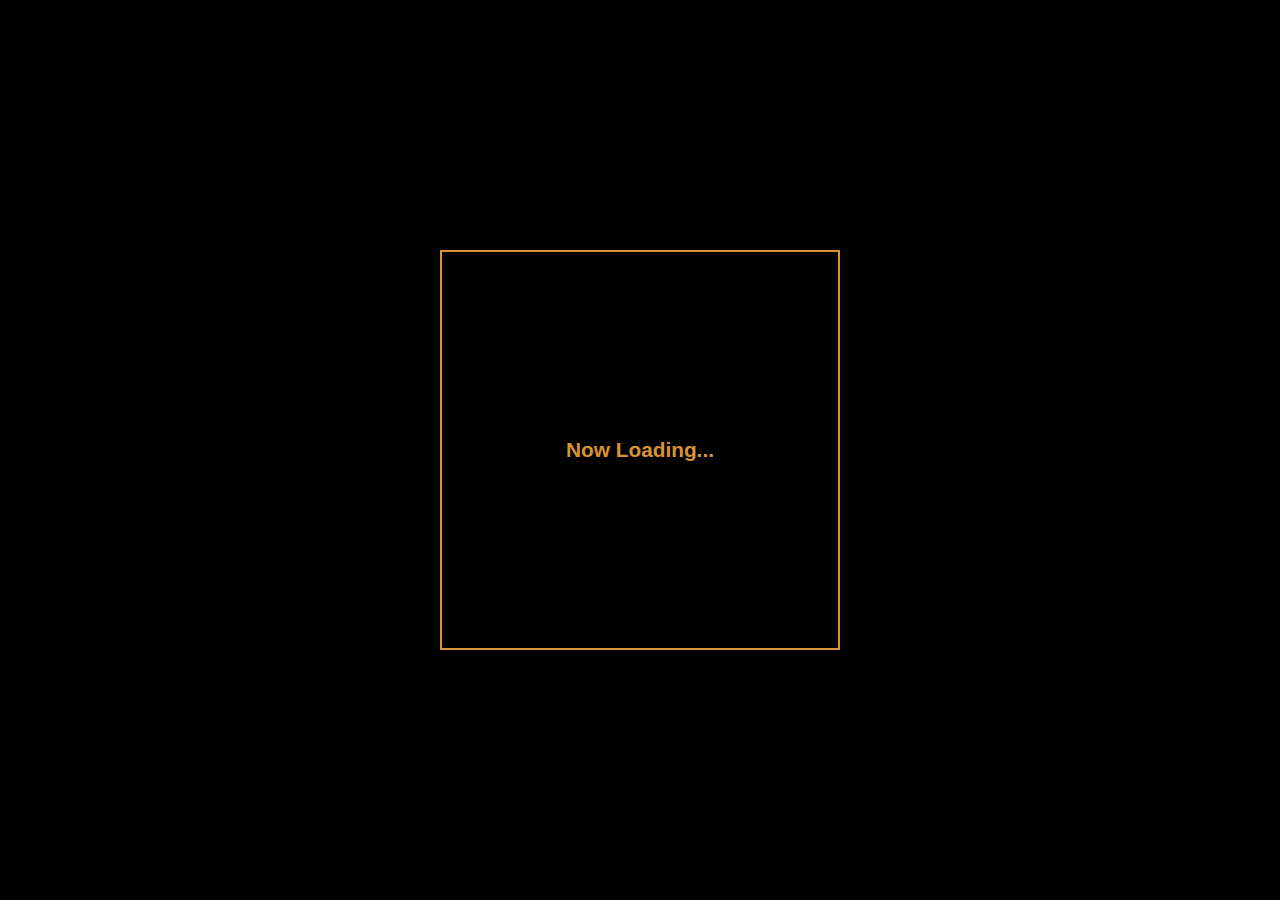
<file: docs/index.html>
<!DOCTYPE html>
<html lang="ja">
<head>
    <meta charset="UTF-8">
    <meta name="viewport" content="width=device-width, initial-scale=1.0">
    <title>MyPortfolio</title>
    <link rel="icon" href="./image/favicon.ico">
    <link rel="stylesheet" href="./css/style.css">
    <link rel="stylesheet" href="./css/destyle.css">
</head>
<body>

    <!-- loading -->
    <div class="loader">
        <span></span>
        <span></span>
        <span></span>
        <span></span>
        <h2>Now Loading...</h2>
    </div>

    <!-- page start -->
    <section class="top-page page-top">
        <div class="sidebar">
            <div class="menu-top">
                <div class="menu-top__btn burgerBtn">
                    <button id="menu-toggle-btn">
                        <img src="./image/menu-btn.svg" alt="">
                    </button>
                </div>
                <div class="menu-top__logo sidelogo">
                    <img src="./image/site-logo.png" alt="">
                </div>
            </div>
            <div class="sidelist" id="sidelist">
                <ul>
                    <li>
                        <a href="./index.html">
                            <span><img src="./image/menu-home-icon.svg" alt=""></span>
                            <span>top</span>
                        </a>
                    </li>
                    <li>
                        <a href="./works.html">
                            <span><img src="./image/menu-work-icon.svg" alt=""></span>
                            <span>works</span>
                        </a> 
                    </li>
                    <li>
                        <a href="./about.html">
                            <span><img src="./image/menu-about-icon.svg" alt=""></span>
                            <span>about</span>
                        </a>
                    </li>
                    <li>
                        <a href="./contact.html">
                            <span><img src="./image/menu-contact-icon.svg" alt=""></span>
                            <span>contact</span>
                        </a>
                    </li>
                    <li>
                        <a href="./skill.html">
                            <span><img src="./image/menu-skill-icon.svg" alt=""></span>
                            <span>skill</span>
                        </a>
                    </li>
                    <li>
                        <a href="./setting.html">
                            <span><img src="./image/menu-setting-icon.svg" alt=""></span>
                            <span>setting</span>
                        </a>
                    </li>
                </ul>
            </div>
        </div>
        <div class="main">
            <div class="slide-container">
                <div class="slide-container__block slide-container__block--top">
                    <a href="./index.html" class="canvas-btn">
                        <canvas id="myCanvas1"></canvas>
                    </a>
                </div>
                <div class="slide-container__block slide-container__block--works">
                    <a href="./works.html" class="canvas-btn">
                        <canvas id="myCanvas2"></canvas>
                    </a>
                </div>
                <div class="slide-container__block slide-container__block--about">
                    <a href="./about.html" class="canvas-btn">
                        <canvas id="myCanvas3"></canvas>
                    </a>
                </div>
                <div class="slide-container__block slide-container__block--contact">
                    <a href="./contact.html" class="canvas-btn">
                        <canvas id="myCanvas4"></canvas>
                    </a>
                </div>
                <div class="slide-container__block slide-container__block--skill">
                    <a href="./skill.html" class="canvas-btn">
                        <canvas id="myCanvas5"></canvas>
                    </a>
                </div>
                <div class="slide-container__block slide-container__block--setting">
                    <a href="./setting.html" class="canvas-btn">
                        <canvas id="myCanvas6"></canvas>
                    </a>
                </div>
            </div>
        </div>
    </section>

    <script src="https://code.jquery.com/jquery-3.6.0.min.js"></script>
    <script src="./javascript/loading.js"></script>
    <script src="./javascript/menu.js"></script>
    <script src="./javascript/animation.js" type="module"></script>
</body>
</html>
</file>
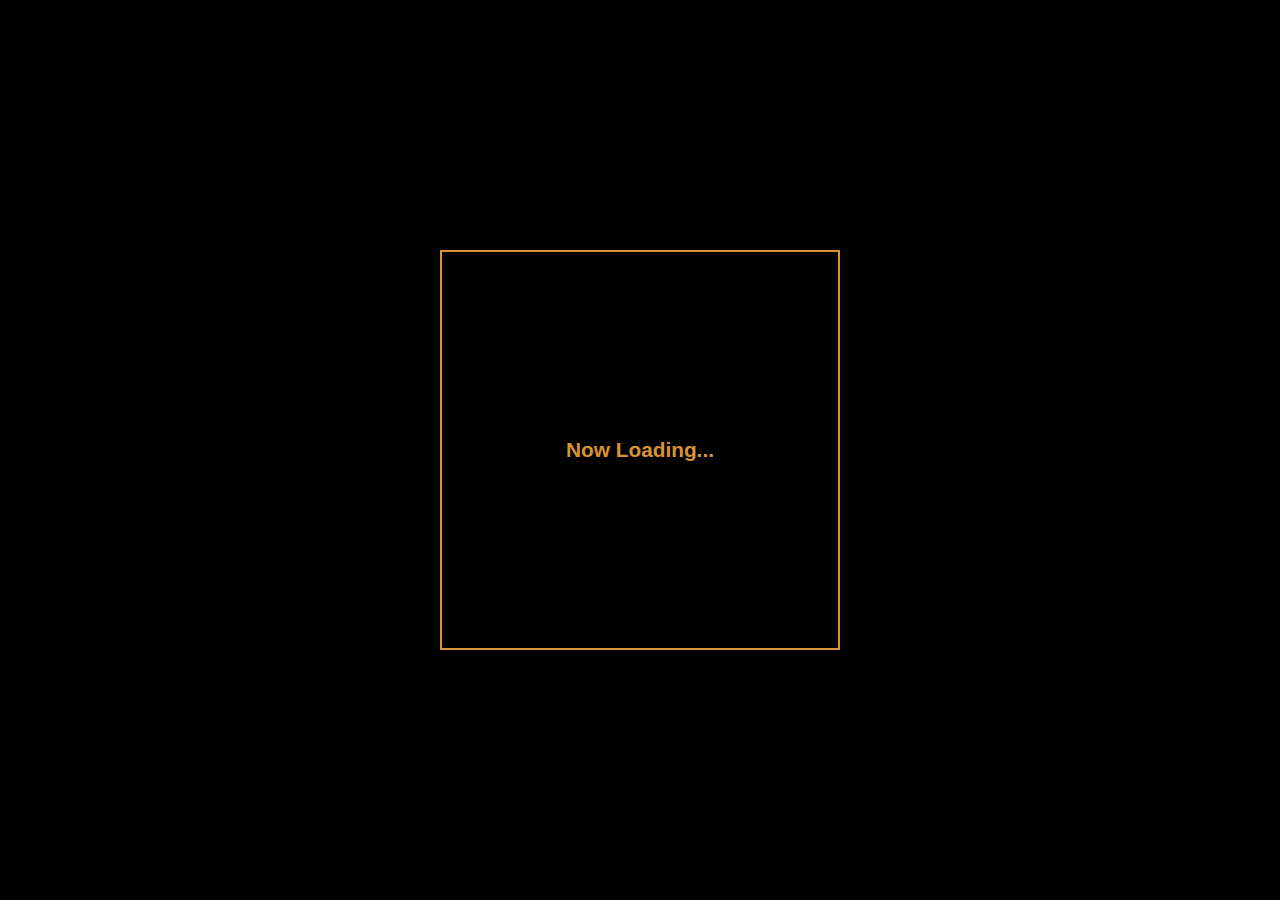
<file: docs/about.html>
<!DOCTYPE html>
<html lang="ja">
<head>
    <meta charset="UTF-8">
    <meta name="viewport" content="width=device-width, initial-scale=1.0">
    <title>about</title>
    <link rel="icon" href="./image/favicon.ico">
    <link rel="stylesheet" href="./css/style.css">
    <link rel="stylesheet" href="./css/destyle.css">
</head>
<body>

    <!-- loading -->
    <div class="loader">
        <span></span>
        <span></span>
        <span></span>
        <h2>Now Loading...</h2>
    </div>

    <section class="about-page page-top">
        <div class="sidebar">
            <div class="menu-top">
                <div class="menu-top__btn burgerBtn">
                    <button id="menu-toggle-btn">
                        <img src="./image/menu-btn.svg" alt="">
                    </button>
                </div>
                <div class="menu-top__logo sidelogo">
                    <img src="./image/site-logo.png" alt="">
                </div>
            </div>
            <div class="sidelist" id="sidelist">
                <ul>
                    <li>
                        <a href="./index.html">
                            <span><img src="./image/menu-home-icon.svg" alt=""></span>
                            <span>top</span>
                        </a>
                    </li>
                    <li>
                        <a href="./works.html">
                            <span><img src="./image/menu-work-icon.svg" alt=""></span>
                            <span>works</span>
                        </a> 
                    </li>
                    <li>
                        <a href="./about.html">
                            <span><img src="./image/menu-about-icon.svg" alt=""></span>
                            <span>about</span>
                        </a>
                    </li>
                    <li>
                        <a href="./contact.html">
                            <span><img src="./image/menu-contact-icon.svg" alt=""></span>
                            <span>contact</span>
                        </a>
                    </li>
                    <li>
                        <a href="./skill.html">
                            <span><img src="./image/menu-skill-icon.svg" alt=""></span>
                            <span>skill</span>
                        </a>
                    </li>
                    <li>
                        <a href="./setting.html">
                            <span><img src="./image/menu-setting-icon.svg" alt=""></span>
                            <span>setting</span>
                        </a>
                    </li>
                </ul>
            </div>
        </div>
        <div class="main">
            <h2 class="main__title">about</h2>
            <div class="main__block">
                <p>現在、大学2年で情報工学を学んでいます。</p>
                <p>1年の時からhtml css javascriptを独学で勉強を開始。</p>
                <p>web制作会社でのアルバイトを通してwebサイトの作り方やwordpressでの実装方法を学習。</p>
                <p>最近はjavascriptのライブラリである、three.jsの学習を主に行なっています。</p>
            </div>
        </div>
    </section>

    <script src="./javascript/loading.js"></script>
    <script src="./javascript/menu.js"></script>
</body>
</html>
</file>
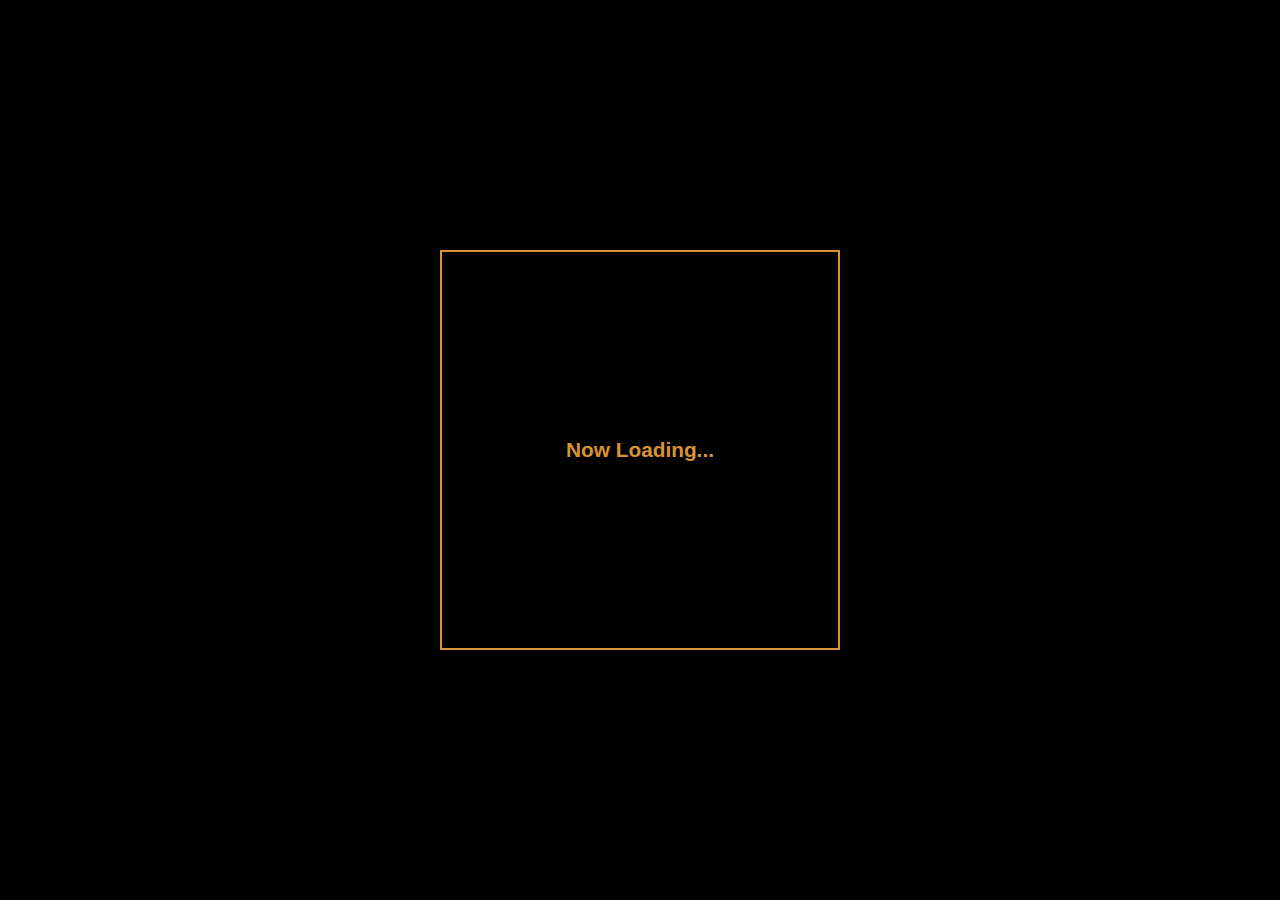
<file: docs/contact.html>
<!DOCTYPE html>
<html lang="ja">
<head>
    <meta charset="UTF-8">
    <meta name="viewport" content="width=device-width, initial-scale=1.0">
    <title>contact</title>
    <link rel="icon" href="./image/favicon.ico">
    <link rel="stylesheet" href="./css/style.css">
    <link rel="stylesheet" href="./css/destyle.css">
</head>
<body>

    <!-- loading -->
    <div class="loader">
        <span></span>
        <span></span>
        <span></span>
        <h2>Now Loading...</h2>
    </div>

    <section class="contact-page page-top">
        <div class="sidebar">
            <div class="menu-top">
                <div class="menu-top__btn burgerBtn">
                    <button id="menu-toggle-btn">
                        <img src="./image/menu-btn.svg" alt="">
                    </button>
                </div>
                <div class="menu-top__logo sidelogo">
                    <img src="./image/site-logo.png" alt="">
                </div>
            </div>
            <div class="sidelist" id="sidelist">
                <ul>
                    <li>
                        <a href="./index.html">
                            <span><img src="./image/menu-home-icon.svg" alt=""></span>
                            <span>top</span>
                        </a>
                    </li>
                    <li>
                        <a href="./works.html">
                            <span><img src="./image/menu-work-icon.svg" alt=""></span>
                            <span>works</span>
                        </a> 
                    </li>
                    <li>
                        <a href="./about.html">
                            <span><img src="./image/menu-about-icon.svg" alt=""></span>
                            <span>about</span>
                        </a>
                    </li>
                    <li>
                        <a href="./contact.html">
                            <span><img src="./image/menu-contact-icon.svg" alt=""></span>
                            <span>contact</span>
                        </a>
                    </li>
                    <li>
                        <a href="./skill.html">
                            <span><img src="/image/menu-skill-icon.svg" alt=""></span>
                            <span>skill</span>
                        </a>
                    </li>
                    <li>
                        <a href="./setting.html">
                            <span><img src="./image/menu-setting-icon.svg" alt=""></span>
                            <span>setting</span>
                        </a>
                    </li>
                </ul>
            </div>
        </div>
        <div class="main">
            <h2 class="main__title">contact</h2>
            <div class="main__block">
                <a class="contact-block" href="https://www.instagram.com/s0u.create?igsh=MTc5M3pjd3Z0MXMycg==" target="_blank">
                    <img src="./image/instagram-icon.svg" alt="">
                    <h2>Instagram: s0u.create</h2>
                </a>
                <a class="contact-block" href="https://github.com/so-create04" target="_blank">
                    <img src="./image/github-icon.svg" alt="" >
                    <h2>GitHub: so-create04</h2>
                </a>
                <a class="contact-block" href="#" target="_blank">
                    <img src="./image/email-icon.svg" alt="">
                    <h2>Email: sou.create04@gmail.com</h2>
                </a>
            </div>
        </div>
    </section>
    
    <script src="./javascript/loading.js"></script>
    <script src="./javascript/menu.js"></script>
</body>
</html>
</file>
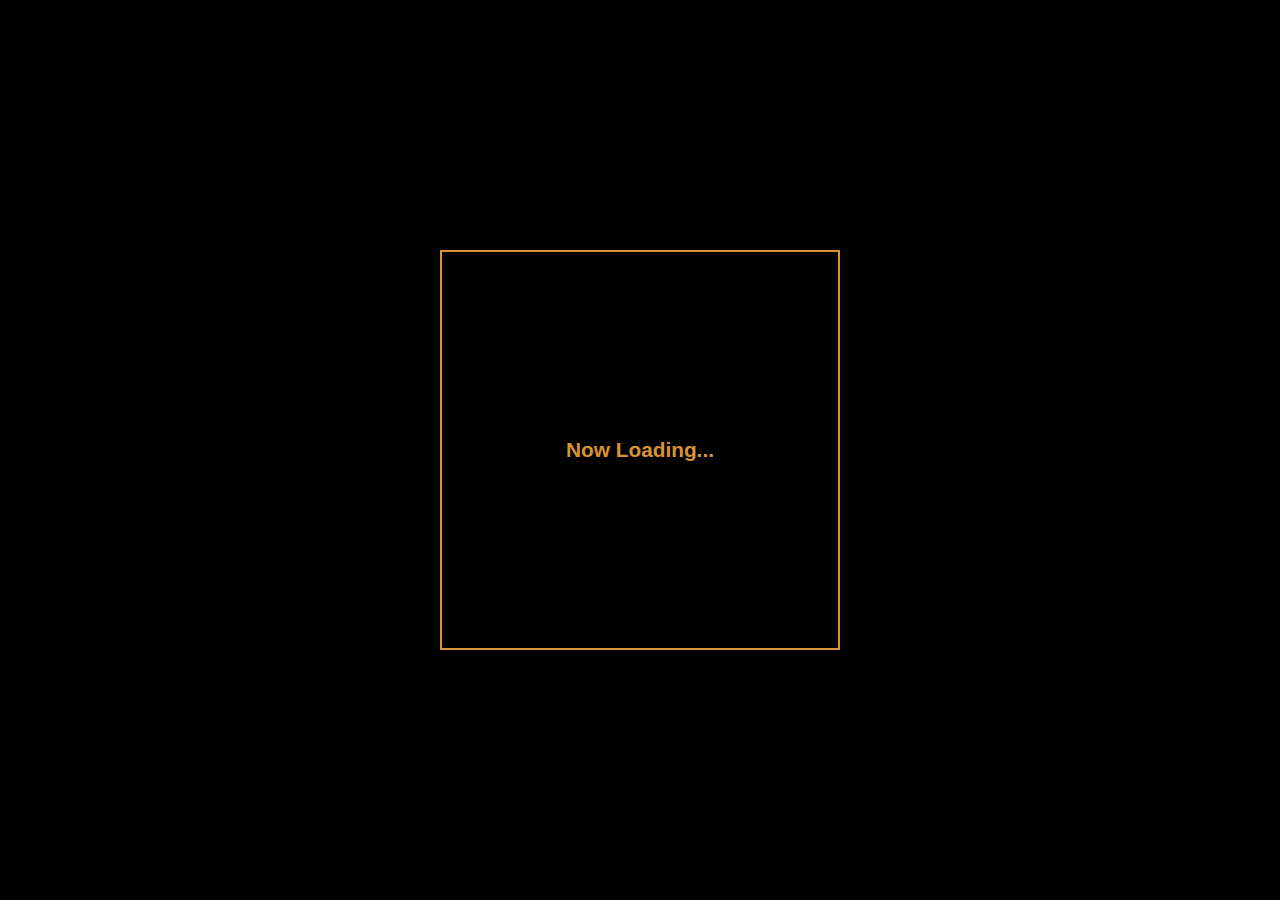
<file: docs/setting.html>
<!DOCTYPE html>
<html lang="ja">
<head>
    <meta charset="UTF-8">
    <meta name="viewport" content="width=device-width, initial-scale=1.0">
    <title>settting</title>
    <link rel="icon" href="./image/favicon.ico">
    <link rel="stylesheet" href="./css/style.css">
    <link rel="stylesheet" href="./css/destyle.css">
</head>
<body>

    <!-- loading -->
    <div class="loader">
        <span></span>
        <span></span>
        <span></span>
        <h2>Now Loading...</h2>
    </div>

    <section class="setting-page page-top">
        <div class="sidebar">
            <div class="menu-top">
                <div class="menu-top__btn burgerBtn">
                    <button id="menu-toggle-btn">
                        <img src="./image/menu-btn.svg" alt="">
                    </button>
                </div>
                <div class="menu-top__logo sidelogo">
                    <img src="./image/site-logo.png" alt="">
                </div>
            </div>
            <div class="sidelist" id="sidelist">
                <ul>
                    <li>
                        <a href="./index.html">
                            <span><img src="./image/menu-home-icon.svg" alt=""></span>
                            <span>top</span>
                        </a>
                    </li>
                    <li>
                        <a href="./works.html">
                            <span><img src="./image/menu-work-icon.svg" alt=""></span>
                            <span>works</span>
                        </a> 
                    </li>
                    <li>
                        <a href="./about.html">
                            <span><img src="./image/menu-about-icon.svg" alt=""></span>
                            <span>about</span>
                        </a>
                    </li>
                    <li>
                        <a href="./contact.html">
                            <span><img src="./image/menu-contact-icon.svg" alt=""></span>
                            <span>contact</span>
                        </a>
                    </li>
                    <li>
                        <a href="./skill.html">
                            <span><img src="./image/menu-skill-icon.svg" alt=""></span>
                            <span>skill</span>
                        </a>
                    </li>
                    <li>
                        <a href="./setting.html">
                            <span><img src="./image/menu-setting-icon.svg" alt=""></span>
                            <span>setting</span>
                        </a>
                    </li>
                </ul>
            </div>
        </div>
        <div class="main">
            <h2 class="main__title">setting</h2>
            <h3>Comming Soon</h3>
        </div>
    </section>

    <script src="./javascript/loading.js"></script>
    <script src="./javascript/menu.js"></script>
</body>
</html>
</file>
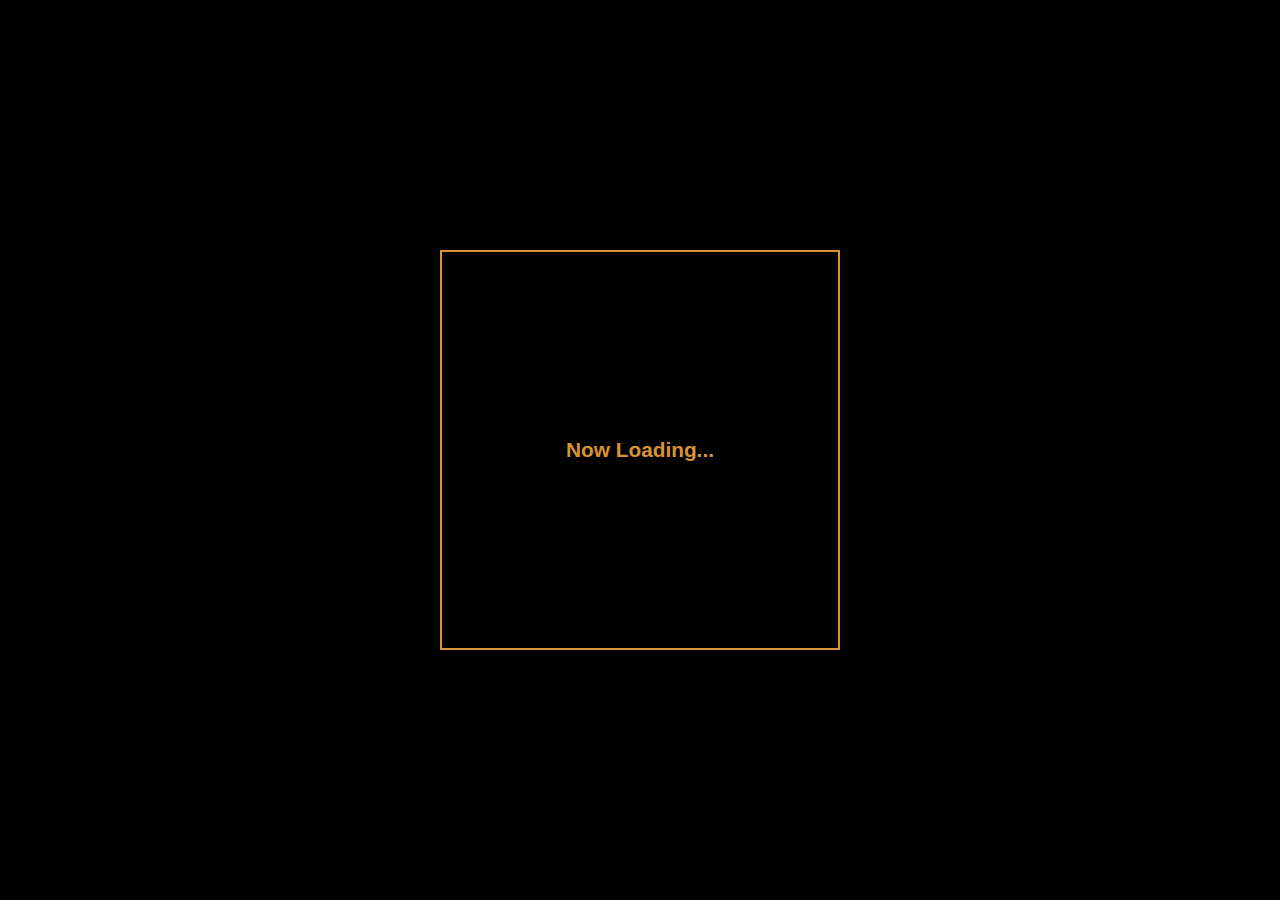
<file: docs/skill.html>
<!DOCTYPE html>
<html lang="ja">
<head>
    <meta charset="UTF-8">
    <meta name="viewport" content="width=device-width, initial-scale=1.0">
    <title>skill</title>
    <link rel="icon" href="./image/favicon.ico">
    <link rel="stylesheet" href="./css/style.css">
    <link rel="stylesheet" href="./css/destyle.css">
</head>
<body>

    <!-- loading -->
    <div class="loader">
        <span></span>
        <span></span>
        <span></span>
        <h2>Now Loading...</h2>
    </div>

    <section class="skill-page  page-top">
        <div class="sidebar">
            <div class="menu-top">
                <div class="menu-top__btn burgerBtn">
                    <button id="menu-toggle-btn">
                        <img src="./image/menu-btn.svg" alt="">
                    </button>
                </div>
                <div class="menu-top__logo sidelogo">
                    <img src="./image/site-logo.png" alt="">
                </div>
            </div>
            <div class="sidelist" id="sidelist">
                <ul>
                    <li>
                        <a href="./index.html">
                            <span><img src="./image/menu-home-icon.svg" alt=""></span>
                            <span>top</span>
                        </a>
                    </li>
                    <li>
                        <a href="./works.html">
                            <span><img src="./image/menu-work-icon.svg" alt=""></span>
                            <span>works</span>
                        </a> 
                    </li>
                    <li>
                        <a href="./about.html">
                            <span><img src="./image/menu-about-icon.svg" alt=""></span>
                            <span>about</span>
                        </a>
                    </li>
                    <li>
                        <a href="./contact.html">
                            <span><img src="./image/menu-contact-icon.svg" alt=""></span>
                            <span>contact</span>
                        </a>
                    </li>
                    <li>
                        <a href="./skill.html">
                            <span><img src="./image/menu-skill-icon.svg" alt=""></span>
                            <span>skill</span>
                        </a>
                    </li>
                    <li>
                        <a href="./setting.html">
                            <span><img src="./image/menu-setting-icon.svg" alt=""></span>
                            <span>setting</span>
                        </a>
                    </li>
                </ul>
            </div>
        </div>
        <div class="main">
            <h2 class="main__title">skill</h2>
            <div class="main__block">
                <div class="skill-block">
                    <h2>html css</h2>
                    <p>webサイトを作れます。またcssにscssを用いて実装できます。</p>
                </div>
                <div class="skill-block">
                    <h2>javascript</h2>
                    <p>webサイトに簡単な動きをつけることができます。</p>
                </div>
                <div class="skill-block">
                    <h2>php</h2>
                    <p>wordpressでwebサイトを実装していた経験から少し扱えます。</p>
                </div>
                <div class="skill-block">
                    <h2>その他</h2>
                    <p>Python, c言語, javaは基本文法を扱える程度です。</p>
                </div>
            </div>
        </div>
    </section>
    
    <script src="./javascript/loading.js"></script>
    <script src="./javascript/menu.js"></script>
</body>
</html>
</file>
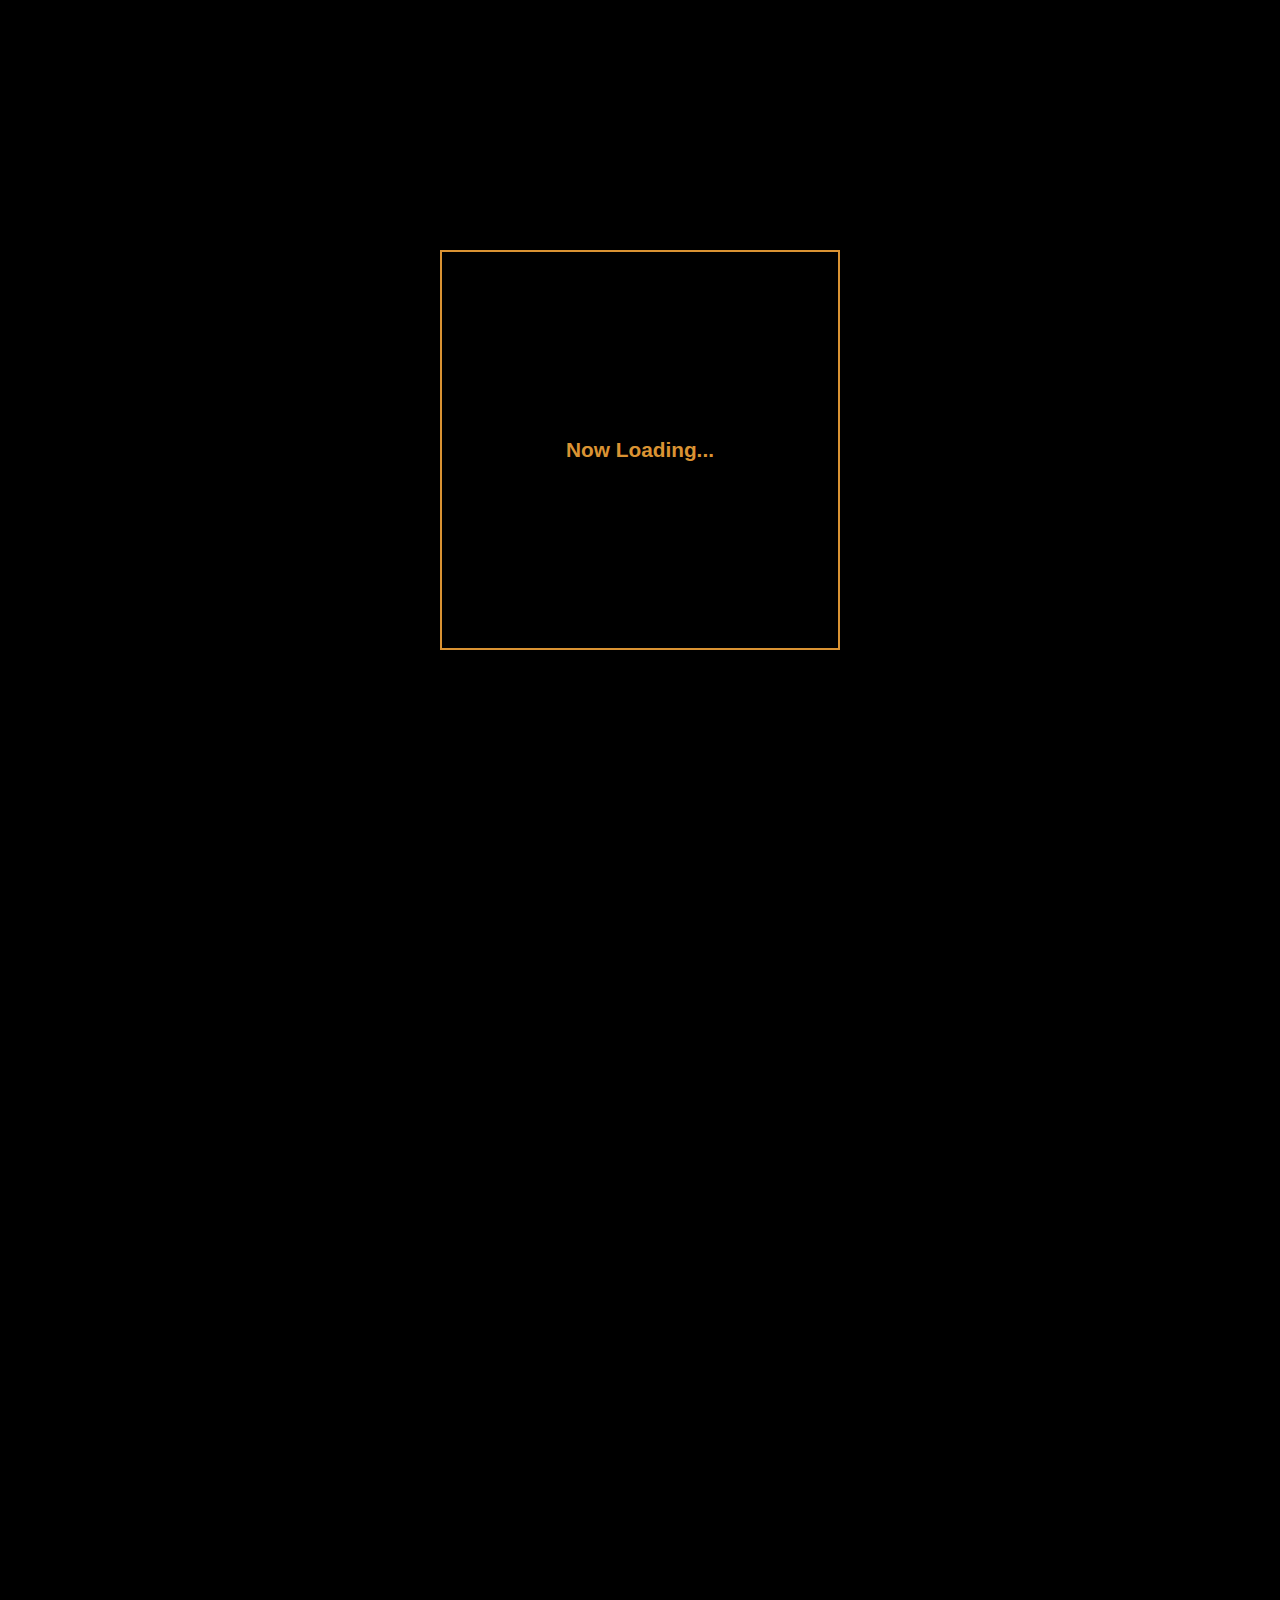
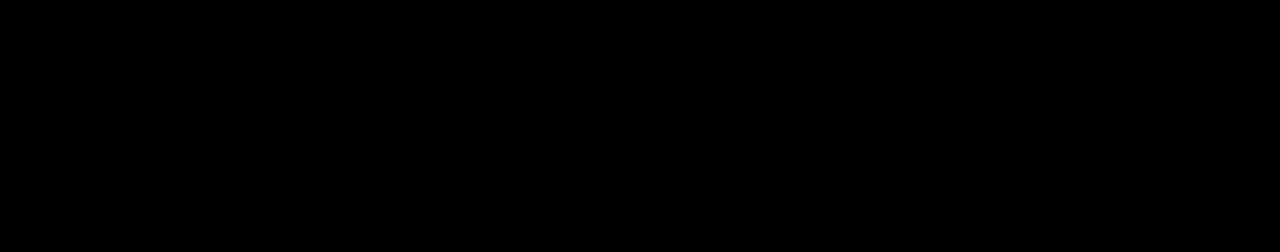
<file: docs/works.html>
<!DOCTYPE html>
<html lang="ja">
<head>
    <meta charset="UTF-8">
    <meta name="viewport" content="width=device-width, initial-scale=1.0">
    <title>works</title>
    <link rel="icon" href="./image/favicon.ico">
    <link rel="stylesheet" href="./css/style.css">
    <link rel="stylesheet" href="./css/destyle.css">
</head>
<body>

    <!-- loading -->
    <div class="loader">
        <span></span>
        <span></span>
        <span></span>
        <h2>Now Loading...</h2>
    </div>

    <!-- page start -->
    <section class="works-page  page-top">
        <div class="sidebar">
            <div class="menu-top">
                <div class="menu-top__btn burgerBtn">
                    <button id="menu-toggle-btn">
                        <img src="./image/menu-btn.svg" alt="">
                    </button>
                </div>
                <div class="menu-top__logo sidelogo">
                    <img src="./image/site-logo.png" alt="">
                </div>
            </div>
            <div class="sidelist" id="sidelist">
                <ul>
                    <li>
                        <a href="./index.html">
                            <span><img src="./image/menu-home-icon.svg" alt=""></span>
                            <span>top</span>
                        </a>
                    </li>
                    <li>
                        <a href="./works.html">
                            <span><img src="./image/menu-work-icon.svg" alt=""></span>
                            <span>works</span>
                        </a> 
                    </li>
                    <li>
                        <a href="./about.html">
                            <span><img src="./image/menu-about-icon.svg" alt=""></span>
                            <span>about</span>
                        </a>
                    </li>
                    <li>
                        <a href="./contact.html">
                            <span><img src="./image/menu-contact-icon.svg" alt=""></span>
                            <span>contact</span>
                        </a>
                    </li>
                    <li>
                        <a href="./skill.html">
                            <span><img src="./image/menu-skill-icon.svg" alt=""></span>
                            <span>skill</span>
                        </a>
                    </li>
                    <li>
                        <a href="./setting.html">
                            <span><img src="./image/menu-setting-icon.svg" alt=""></span>
                            <span>setting</span>
                        </a>
                    </li>
                </ul>
            </div>
        </div>
        <div class="main">
            <h2 class="main__title">works</h2>
            <div class="main__block">
                <div class="work-block">
                    <img src="./image/works-example-img.jpg" alt="">
                    <h2>作品名</h2>
                </div>
                <div class="work-block">
                    <img src="./image/works-example-img.jpg" alt="">
                    <h2>作品名</h2>
                </div>
                <div class="work-block">
                    <img src="./image/works-example-img.jpg" alt="">
                    <h2>作品名</h2>
                </div>
                <div class="work-block">
                    <img src="./image/works-example-img.jpg" alt="">
                    <h2>作品名</h2>
                </div>
                <div class="work-block">
                    <img src="./image/works-example-img.jpg" alt="">
                    <h2>作品名</h2>
                </div>
                <div class="work-block">
                    <img src="./image/works-example-img.jpg" alt="">
                    <h2>作品名</h2>
                </div>
                <div class="work-block">
                    <img src="./image/works-example-img.jpg" alt="">
                    <h2>作品名</h2>
                </div>
                <div class="work-block">
                    <img src="./image/works-example-img.jpg" alt="">
                    <h2>作品名</h2>
                </div>
                <div class="work-block">
                    <img src="./image/works-example-img.jpg" alt="">
                    <h2>作品名</h2>
                </div>
                <div class="work-block">
                    <img src="./image/works-example-img.jpg" alt="">
                    <h2>作品名</h2>
                </div>
                <div class="work-block">
                    <img src="./image/works-example-img.jpg" alt="">
                    <h2>作品名</h2>
                </div>
            </div>
        </div>
    </section>
    
    <script src="./javascript/loading.js"></script>
    <script src="./javascript/menu.js"></script>
</body>
</html>
</file>
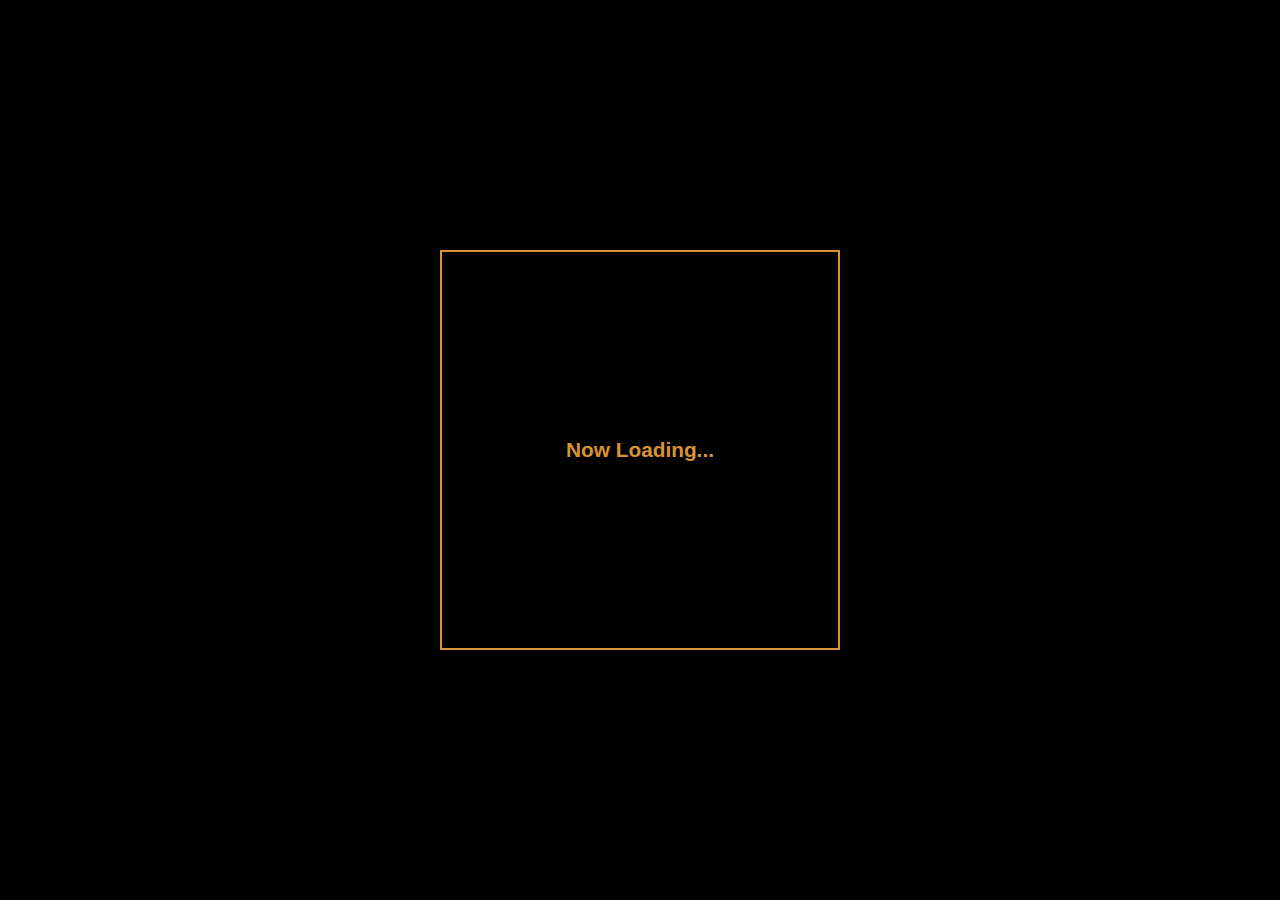
<file: html/about.html>
<!DOCTYPE html>
<html lang="ja">
<head>
    <meta charset="UTF-8">
    <meta name="viewport" content="width=device-width, initial-scale=1.0">
    <title>about</title>
    <link rel="icon" href="/image/favicon.ico">
    <link rel="stylesheet" href="/css/style.css">
    <link rel="stylesheet" href="/css/destyle.css">
</head>
<body>

    <!-- loading -->
    <div class="loader">
        <span></span>
        <span></span>
        <span></span>
        <h2>Now Loading...</h2>
    </div>

    <section class="about-page page-top">
        <div class="sidebar">
            <div class="menu-top">
                <div class="menu-top__btn burgerBtn">
                    <button id="menu-toggle-btn">
                        <img src="/image/menu-btn.svg" alt="">
                    </button>
                </div>
                <div class="menu-top__logo sidelogo">
                    <img src="/image/site-logo.png" alt="">
                </div>
            </div>
            <div class="sidelist" id="sidelist">
                <ul>
                    <li>
                        <a href="./index.html">
                            <span><img src="/image/menu-home-icon.svg" alt=""></span>
                            <span>top</span>
                        </a>
                    </li>
                    <li>
                        <a href="./works.html">
                            <span><img src="/image/menu-work-icon.svg" alt=""></span>
                            <span>works</span>
                        </a> 
                    </li>
                    <li>
                        <a href="./about.html">
                            <span><img src="/image/menu-about-icon.svg" alt=""></span>
                            <span>about</span>
                        </a>
                    </li>
                    <li>
                        <a href="./contact.html">
                            <span><img src="/image/menu-contact-icon.svg" alt=""></span>
                            <span>contact</span>
                        </a>
                    </li>
                    <li>
                        <a href="./skill.html">
                            <span><img src="/image/menu-skill-icon.svg" alt=""></span>
                            <span>skill</span>
                        </a>
                    </li>
                    <li>
                        <a href="./setting.html">
                            <span><img src="/image/menu-setting-icon.svg" alt=""></span>
                            <span>setting</span>
                        </a>
                    </li>
                </ul>
            </div>
        </div>
        <div class="main">
            <h2 class="main__title">about</h2>
            <div class="main__block">
                <p>現在、大学2年で情報工学を学んでいます。</p>
                <p>1年の時からhtml css javascriptを独学で勉強を開始。</p>
                <p>web制作会社でのアルバイトを通してwebサイトの作り方やwordpressでの実装方法を学習。</p>
                <p>最近はjavascriptのライブラリである、three.jsの学習を主に行なっています。</p>
            </div>
        </div>
    </section>

    <script src="/javascript/loading.js"></script>
    <script src="/javascript/menu.js"></script>
</body>
</html>
</file>
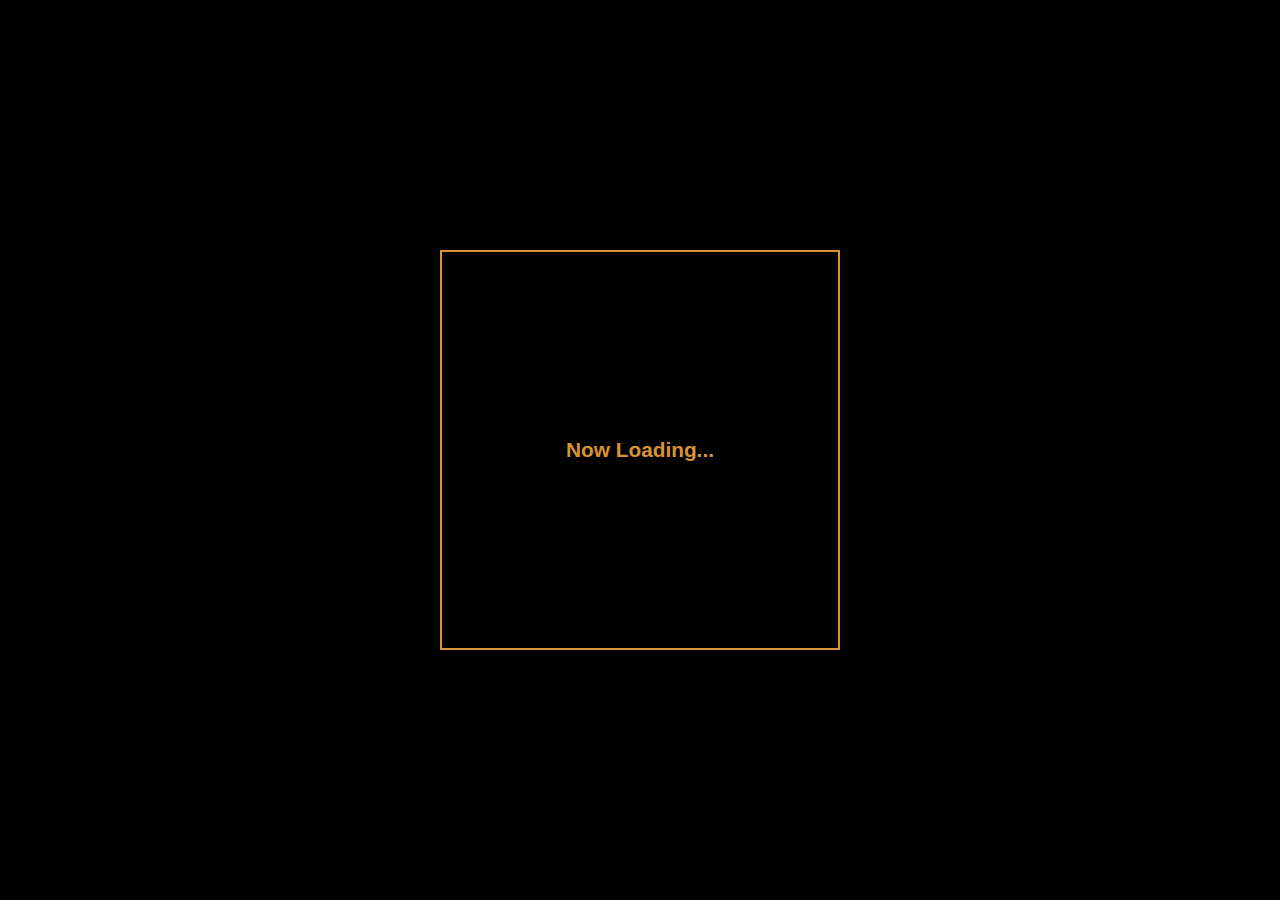
<file: html/contact.html>
<!DOCTYPE html>
<html lang="ja">
<head>
    <meta charset="UTF-8">
    <meta name="viewport" content="width=device-width, initial-scale=1.0">
    <title>contact</title>
    <link rel="icon" href="/image/favicon.ico">
    <link rel="stylesheet" href="/css/style.css">
    <link rel="stylesheet" href="/css/destyle.css">
</head>
<body>

    <!-- loading -->
    <div class="loader">
        <span></span>
        <span></span>
        <span></span>
        <h2>Now Loading...</h2>
    </div>

    <section class="contact-page page-top">
        <div class="sidebar">
            <div class="menu-top">
                <div class="menu-top__btn burgerBtn">
                    <button id="menu-toggle-btn">
                        <img src="/image/menu-btn.svg" alt="">
                    </button>
                </div>
                <div class="menu-top__logo sidelogo">
                    <img src="/image/site-logo.png" alt="">
                </div>
            </div>
            <div class="sidelist" id="sidelist">
                <ul>
                    <li>
                        <a href="./index.html">
                            <span><img src="/image/menu-home-icon.svg" alt=""></span>
                            <span>top</span>
                        </a>
                    </li>
                    <li>
                        <a href="./works.html">
                            <span><img src="/image/menu-work-icon.svg" alt=""></span>
                            <span>works</span>
                        </a> 
                    </li>
                    <li>
                        <a href="./about.html">
                            <span><img src="/image/menu-about-icon.svg" alt=""></span>
                            <span>about</span>
                        </a>
                    </li>
                    <li>
                        <a href="./contact.html">
                            <span><img src="/image/menu-contact-icon.svg" alt=""></span>
                            <span>contact</span>
                        </a>
                    </li>
                    <li>
                        <a href="./skill.html">
                            <span><img src="/image/menu-skill-icon.svg" alt=""></span>
                            <span>skill</span>
                        </a>
                    </li>
                    <li>
                        <a href="./setting.html">
                            <span><img src="/image/menu-setting-icon.svg" alt=""></span>
                            <span>setting</span>
                        </a>
                    </li>
                </ul>
            </div>
        </div>
        <div class="main">
            <h2 class="main__title">contact</h2>
            <div class="main__block">
                <a class="contact-block" href="https://www.instagram.com/s0u.create?igsh=MTc5M3pjd3Z0MXMycg==" target="_blank">
                    <img src="/image/instagram-icon.svg" alt="">
                    <h2>Instagram: s0u.create</h2>
                </a>
                <a class="contact-block" href="https://github.com/so-create04" target="_blank">
                    <img src="/image/github-icon.svg" alt="" >
                    <h2>GitHub: so-create04</h2>
                </a>
                <a class="contact-block" href="#" target="_blank">
                    <img src="/image/email-icon.svg" alt="">
                    <h2>Email: sou.create04@gmail.com</h2>
                </a>
            </div>
        </div>
    </section>
    
    <script src="/javascript/loading.js"></script>
    <script src="/javascript/menu.js"></script>
</body>
</html>
</file>
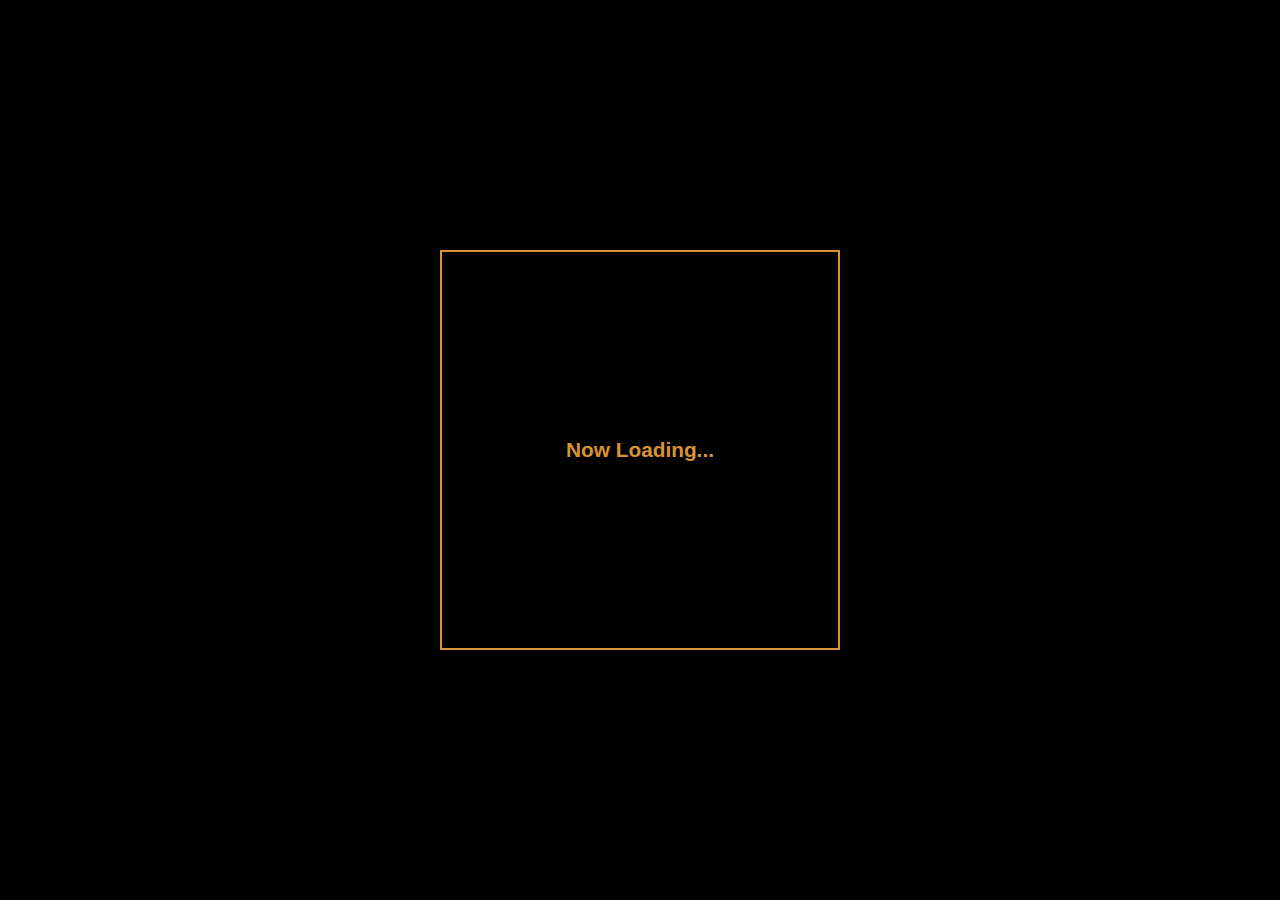
<file: html/setting.html>
<!DOCTYPE html>
<html lang="ja">
<head>
    <meta charset="UTF-8">
    <meta name="viewport" content="width=device-width, initial-scale=1.0">
    <title>settting</title>
    <link rel="icon" href="/image/favicon.ico">
    <link rel="stylesheet" href="/css/style.css">
    <link rel="stylesheet" href="/css/destyle.css">
</head>
<body>

    <!-- loading -->
    <div class="loader">
        <span></span>
        <span></span>
        <span></span>
        <h2>Now Loading...</h2>
    </div>

    <section class="setting-page page-top">
        <div class="sidebar">
            <div class="menu-top">
                <div class="menu-top__btn burgerBtn">
                    <button id="menu-toggle-btn">
                        <img src="/image/menu-btn.svg" alt="">
                    </button>
                </div>
                <div class="menu-top__logo sidelogo">
                    <img src="/image/site-logo.png" alt="">
                </div>
            </div>
            <div class="sidelist" id="sidelist">
                <ul>
                    <li>
                        <a href="./index.html">
                            <span><img src="/image/menu-home-icon.svg" alt=""></span>
                            <span>top</span>
                        </a>
                    </li>
                    <li>
                        <a href="./works.html">
                            <span><img src="/image/menu-work-icon.svg" alt=""></span>
                            <span>works</span>
                        </a> 
                    </li>
                    <li>
                        <a href="./about.html">
                            <span><img src="/image/menu-about-icon.svg" alt=""></span>
                            <span>about</span>
                        </a>
                    </li>
                    <li>
                        <a href="./contact.html">
                            <span><img src="/image/menu-contact-icon.svg" alt=""></span>
                            <span>contact</span>
                        </a>
                    </li>
                    <li>
                        <a href="./skill.html">
                            <span><img src="/image/menu-skill-icon.svg" alt=""></span>
                            <span>skill</span>
                        </a>
                    </li>
                    <li>
                        <a href="./setting.html">
                            <span><img src="/image/menu-setting-icon.svg" alt=""></span>
                            <span>setting</span>
                        </a>
                    </li>
                </ul>
            </div>
        </div>
        <div class="main">
            <h2 class="main__title">setting</h2>
            <h3>Comming Soon</h3>
        </div>
    </section>

    <script src="/javascript/loading.js"></script>
    <script src="/javascript/menu.js"></script>
</body>
</html>
</file>
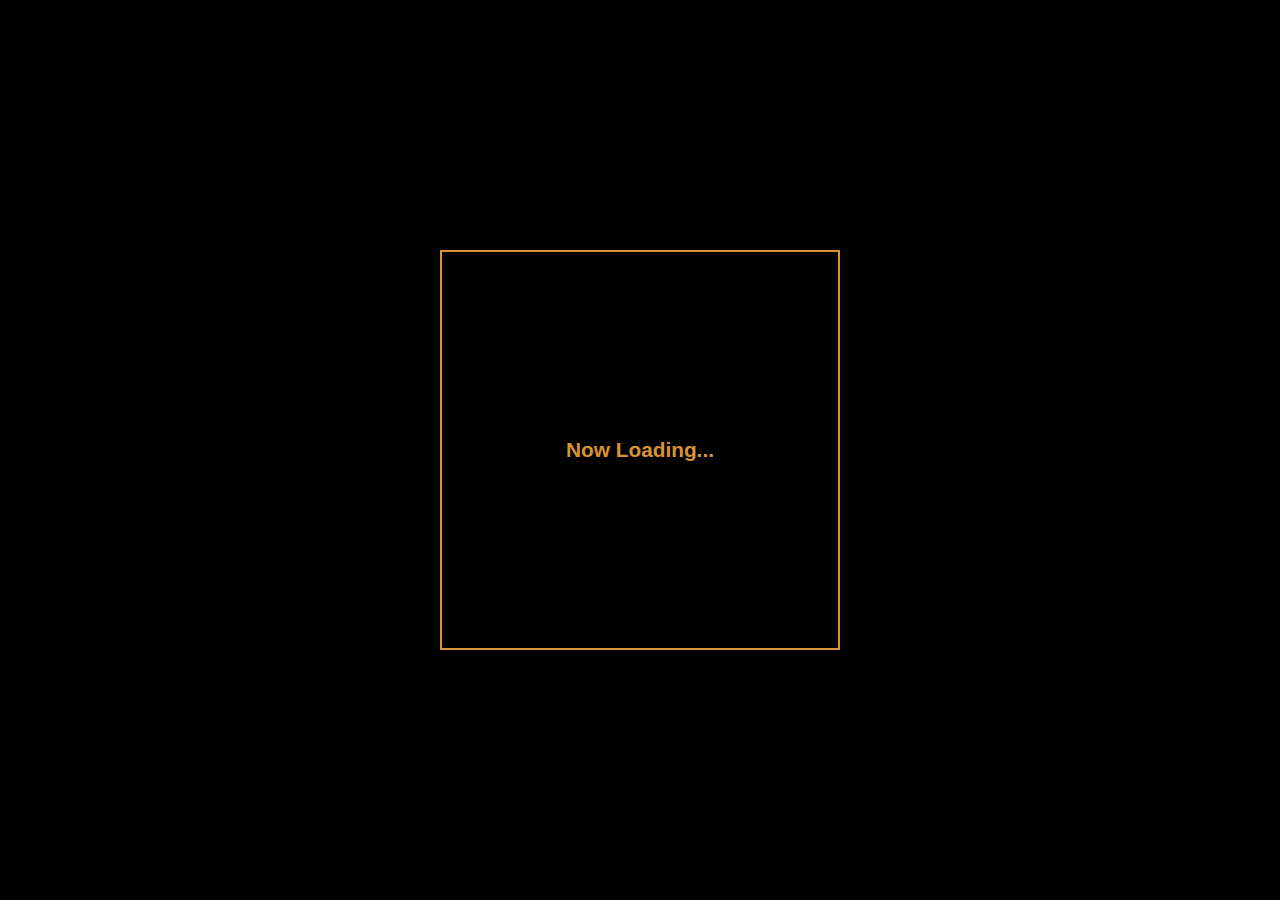
<file: html/skill.html>
<!DOCTYPE html>
<html lang="ja">
<head>
    <meta charset="UTF-8">
    <meta name="viewport" content="width=device-width, initial-scale=1.0">
    <title>skill</title>
    <link rel="icon" href="/image/favicon.ico">
    <link rel="stylesheet" href="/css/style.css">
    <link rel="stylesheet" href="/css/destyle.css">
</head>
<body>

    <!-- loading -->
    <div class="loader">
        <span></span>
        <span></span>
        <span></span>
        <h2>Now Loading...</h2>
    </div>

    <section class="skill-page  page-top">
        <div class="sidebar">
            <div class="menu-top">
                <div class="menu-top__btn burgerBtn">
                    <button id="menu-toggle-btn">
                        <img src="/image/menu-btn.svg" alt="">
                    </button>
                </div>
                <div class="menu-top__logo sidelogo">
                    <img src="/image/site-logo.png" alt="">
                </div>
            </div>
            <div class="sidelist" id="sidelist">
                <ul>
                    <li>
                        <a href="./index.html">
                            <span><img src="/image/menu-home-icon.svg" alt=""></span>
                            <span>top</span>
                        </a>
                    </li>
                    <li>
                        <a href="./works.html">
                            <span><img src="/image/menu-work-icon.svg" alt=""></span>
                            <span>works</span>
                        </a> 
                    </li>
                    <li>
                        <a href="./about.html">
                            <span><img src="/image/menu-about-icon.svg" alt=""></span>
                            <span>about</span>
                        </a>
                    </li>
                    <li>
                        <a href="./contact.html">
                            <span><img src="/image/menu-contact-icon.svg" alt=""></span>
                            <span>contact</span>
                        </a>
                    </li>
                    <li>
                        <a href="./skill.html">
                            <span><img src="/image/menu-skill-icon.svg" alt=""></span>
                            <span>skill</span>
                        </a>
                    </li>
                    <li>
                        <a href="./setting.html">
                            <span><img src="/image/menu-setting-icon.svg" alt=""></span>
                            <span>setting</span>
                        </a>
                    </li>
                </ul>
            </div>
        </div>
        <div class="main">
            <h2 class="main__title">skill</h2>
            <div class="main__block">
                <div class="skill-block">
                    <h2>html css</h2>
                    <p>webサイトを作れます。またcssにscssを用いて実装できます。</p>
                </div>
                <div class="skill-block">
                    <h2>javascript</h2>
                    <p>webサイトに簡単な動きをつけることができます。</p>
                </div>
                <div class="skill-block">
                    <h2>php</h2>
                    <p>wordpressでwebサイトを実装していた経験から少し扱えます。</p>
                </div>
                <div class="skill-block">
                    <h2>その他</h2>
                    <p>Python, c言語, javaは基本文法を扱える程度です。</p>
                </div>
            </div>
        </div>
    </section>
    
    <script src="/javascript/loading.js"></script>
    <script src="/javascript/menu.js"></script>
</body>
</html>
</file>
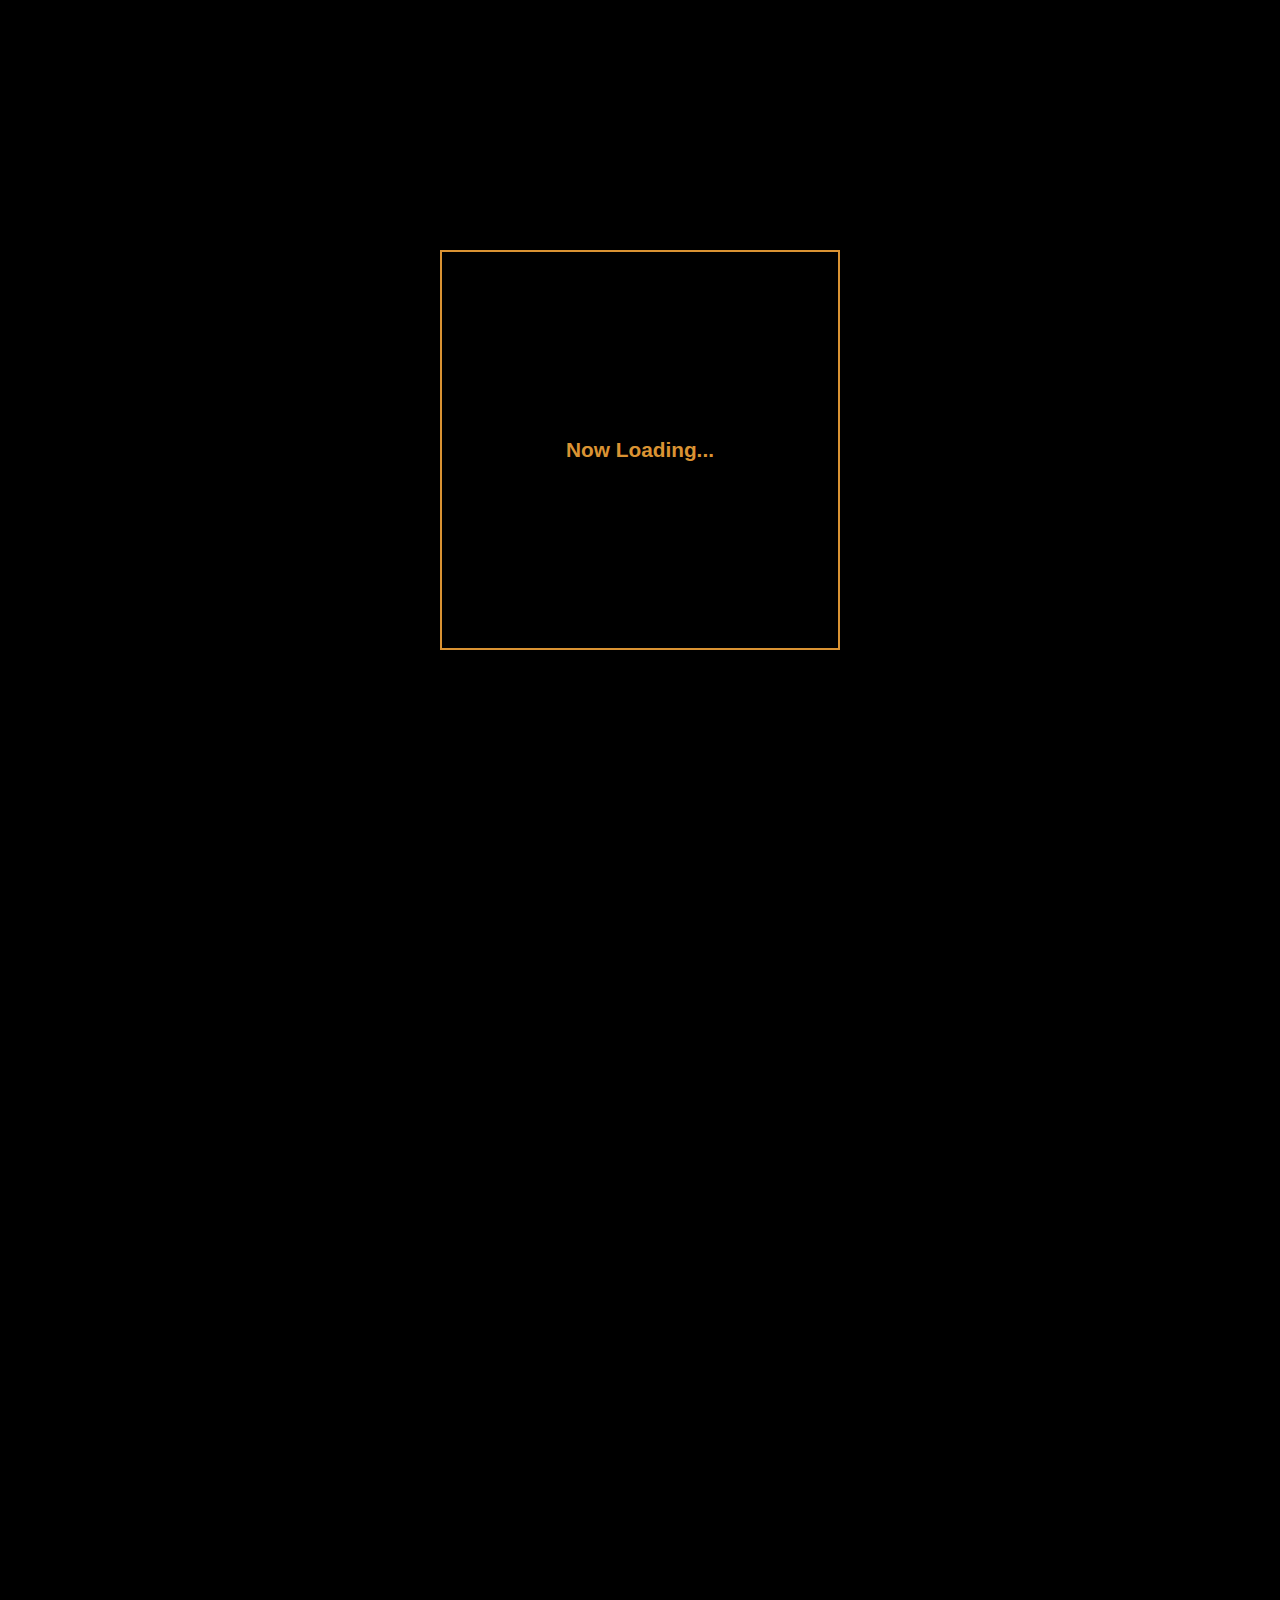
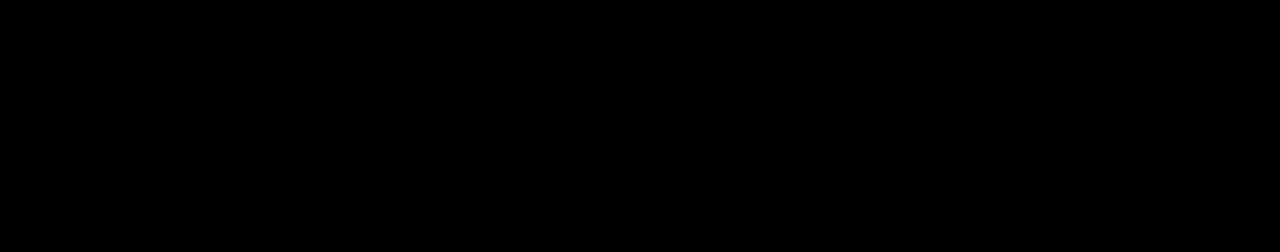
<file: html/works.html>
<!DOCTYPE html>
<html lang="ja">
<head>
    <meta charset="UTF-8">
    <meta name="viewport" content="width=device-width, initial-scale=1.0">
    <title>works</title>
    <link rel="icon" href="/image/favicon.ico">
    <link rel="stylesheet" href="/css/style.css">
    <link rel="stylesheet" href="/css/destyle.css">
</head>
<body>

    <!-- loading -->
    <div class="loader">
        <span></span>
        <span></span>
        <span></span>
        <h2>Now Loading...</h2>
    </div>

    <!-- page start -->
    <section class="works-page  page-top">
        <div class="sidebar">
            <div class="menu-top">
                <div class="menu-top__btn burgerBtn">
                    <button id="menu-toggle-btn">
                        <img src="/image/menu-btn.svg" alt="">
                    </button>
                </div>
                <div class="menu-top__logo sidelogo">
                    <img src="/image/site-logo.png" alt="">
                </div>
            </div>
            <div class="sidelist" id="sidelist">
                <ul>
                    <li>
                        <a href="./index.html">
                            <span><img src="/image/menu-home-icon.svg" alt=""></span>
                            <span>top</span>
                        </a>
                    </li>
                    <li>
                        <a href="./works.html">
                            <span><img src="/image/menu-work-icon.svg" alt=""></span>
                            <span>works</span>
                        </a> 
                    </li>
                    <li>
                        <a href="./about.html">
                            <span><img src="/image/menu-about-icon.svg" alt=""></span>
                            <span>about</span>
                        </a>
                    </li>
                    <li>
                        <a href="./contact.html">
                            <span><img src="/image/menu-contact-icon.svg" alt=""></span>
                            <span>contact</span>
                        </a>
                    </li>
                    <li>
                        <a href="./skill.html">
                            <span><img src="/image/menu-skill-icon.svg" alt=""></span>
                            <span>skill</span>
                        </a>
                    </li>
                    <li>
                        <a href="./setting.html">
                            <span><img src="/image/menu-setting-icon.svg" alt=""></span>
                            <span>setting</span>
                        </a>
                    </li>
                </ul>
            </div>
        </div>
        <div class="main">
            <h2 class="main__title">works</h2>
            <div class="main__block">
                <div class="work-block">
                    <img src="/image/works-example-img.jpg" alt="">
                    <h2>作品名</h2>
                </div>
                <div class="work-block">
                    <img src="/image/works-example-img.jpg" alt="">
                    <h2>作品名</h2>
                </div>
                <div class="work-block">
                    <img src="/image/works-example-img.jpg" alt="">
                    <h2>作品名</h2>
                </div>
                <div class="work-block">
                    <img src="/image/works-example-img.jpg" alt="">
                    <h2>作品名</h2>
                </div>
                <div class="work-block">
                    <img src="/image/works-example-img.jpg" alt="">
                    <h2>作品名</h2>
                </div>
                <div class="work-block">
                    <img src="/image/works-example-img.jpg" alt="">
                    <h2>作品名</h2>
                </div>
                <div class="work-block">
                    <img src="/image/works-example-img.jpg" alt="">
                    <h2>作品名</h2>
                </div>
                <div class="work-block">
                    <img src="/image/works-example-img.jpg" alt="">
                    <h2>作品名</h2>
                </div>
                <div class="work-block">
                    <img src="/image/works-example-img.jpg" alt="">
                    <h2>作品名</h2>
                </div>
                <div class="work-block">
                    <img src="/image/works-example-img.jpg" alt="">
                    <h2>作品名</h2>
                </div>
                <div class="work-block">
                    <img src="/image/works-example-img.jpg" alt="">
                    <h2>作品名</h2>
                </div>
            </div>
        </div>
    </section>
    
    <script src="/javascript/loading.js"></script>
    <script src="/javascript/menu.js"></script>
</body>
</html>
</file>
<file: docs/css/style.css>
.top-page {
  visibility: hidden;
  transition: all 0.3s;
  transition-delay: 0.3s;
  position: absolute;
  display: flex;
  width: 100%;
  height: 100vh;
}
.top-page .sidebar .sidelist ul li:nth-child(1) {
  color: #da9333;
  background-color: #191919;
  border-right: 2px solid #da9333;
}
.top-page .slide-container {
  width: 100%;
  height: 100vh;
  display: flex;
  overflow-x: scroll;
}
.top-page .slide-container__block {
  flex: none;
  width: 40%;
}
@media screen and (max-width: 1700px) {
  .top-page .slide-container__block {
    width: 45%;
  }
}
@media screen and (max-width: 1440px) {
  .top-page .slide-container__block {
    width: 50%;
  }
}
@media screen and (max-width: 1200px) {
  .top-page .slide-container__block {
    width: 55%;
  }
}
@media screen and (max-width: 991px) {
  .top-page .slide-container__block {
    width: 60%;
  }
}
@media screen and (max-width: 768px) {
  .top-page .slide-container__block {
    width: 100%;
  }
}
.top-page .slide-container .canvas-btn {
  display: block;
  width: 100%;
  height: 100vh;
}

.works-page {
  visibility: hidden;
  transition: all 0.3s;
  transition-delay: 0.3s;
  position: absolute;
  display: flex;
  width: 100%;
  height: 100%;
}
.works-page .sidebar .sidelist ul li:nth-child(2) {
  color: #da9333;
  background-color: #191919;
  border-right: 2px solid #da9333;
}
.works-page .main__block {
  width: 100%;
  height: auto;
  display: flex;
  flex-wrap: wrap;
  justify-content: center;
}
.works-page .main .work-block {
  width: 300px;
  height: 280px;
  margin-inline: 30px;
}
.works-page .main .work-block img {
  width: 100%;
  height: auto;
}
.works-page .main .work-block h2 {
  text-align: center;
}

.about-page {
  visibility: hidden;
  transition: all 0.3s;
  transition-delay: 0.3s;
  position: absolute;
  display: flex;
  width: 100%;
  height: 100vh;
}
.about-page .sidebar .sidelist ul li:nth-child(3) {
  color: #da9333;
  background-color: #191919;
  border-right: 2px solid #da9333;
}
.about-page .main__block p {
  display: block;
  width: 90%;
  height: 40px;
  padding-left: 5%;
}

.contact-page {
  visibility: hidden;
  transition: all 0.3s;
  transition-delay: 0.3s;
  position: absolute;
  display: flex;
  width: 100%;
  height: 100vh;
}
.contact-page .sidebar .sidelist ul li:nth-child(4) {
  color: #da9333;
  background-color: #191919;
  border-right: 2px solid #da9333;
}
.contact-page .main__block {
  display: flex;
  flex-wrap: wrap;
  justify-content: center;
  width: 100%;
  height: 50px;
  justify-content: center;
}
.contact-page .main .contact-block {
  border: 1px solid #fff;
  display: flex;
  width: 400px;
  height: 50px;
  align-items: center;
  margin-inline: 20px;
}

.skill-page {
  visibility: hidden;
  transition: all 0.3s;
  transition-delay: 0.3s;
  position: absolute;
  display: flex;
  width: 100%;
  height: 100vh;
}
.skill-page .sidebar .sidelist ul li:nth-child(5) {
  color: #da9333;
  background-color: #191919;
  border-right: 2px solid #da9333;
}
.skill-page .main__block {
  width: 100%;
  height: auto;
  display: flex;
  flex-wrap: wrap;
  justify-content: center;
}
.skill-page .main .skill-block {
  width: 300px;
  height: 280px;
  margin-inline: 30px;
}
.skill-page .main .skill-block h2 {
  font-size: 22px;
  text-align: center;
  color: #da9333;
}
.skill-page .main .skill-block p {
  text-align: center;
}

.setting-page {
  visibility: hidden;
  transition: all 0.3s;
  transition-delay: 0.3s;
  position: absolute;
  display: flex;
  width: 100%;
  height: 100vh;
}
.setting-page .sidebar .sidelist ul li:nth-child(6) {
  color: #da9333;
  background-color: #191919;
  border-right: 2px solid #da9333;
}
.setting-page h3 {
  font-size: 100px;
}

body {
  max-width: 1920px;
  width: 100%;
  height: 100vh;
  background-color: black;
  color: white;
  font-size: 18px;
  font-weight: 500;
  font-style: normal;
  font-family: "Arial";
  display: flex;
  align-items: center;
  justify-content: center;
}

.main {
  width: calc(100% - 250px);
  height: 100vh;
}
.main__title {
  font-size: 80px;
  text-align: center;
  margin-block: 40px;
  color: #da9333;
}

.open-main {
  width: calc(100% - 60px);
}

.loader {
  width: 400px;
  height: 400px;
  display: flex;
  align-items: center;
  justify-content: center;
  position: relative;
}

.loader h2 {
  color: #da9333;
}

.loader span {
  position: absolute;
  border: 2px solid #da9333;
  width: 100%;
  height: 100%;
  animation: animate 5s linear;
}

.loader span:nth-child(1) {
  border-radius: 100% 0% 100% 0%/0% 100% 0% 100%;
}

.loader span:nth-child(2) {
  animation-direction: reverse;
  border-radius: 100% 0% 100% 0%/0% 100% 0% 100%;
}

.loader span:nth-child(3) {
  animation-delay: 3s;
  border-radius: 100% 0% 100% 0%/0% 100% 0% 100%;
}

.loader span:nth-child(4) {
  animation-direction: reverse;
  animation-delay: 3s;
  border-radius: 100% 0% 100% 0%/0% 100% 0% 100%;
}

.loaded {
  display: none;
  transition: all 0.3s;
}

@keyframes animate {
  0% {
    transform: rotate(0deg);
  }
  100% {
    transform: rotate(360deg);
  }
}
.loader h2 {
  font-size: 1.3rem;
  font-weight: 700;
}

.sidebar {
  width: 250px;
  height: 100vh;
  border-right: 2px solid #696969;
  border-left: 10px solid black;
  transition: all 0.3s;
}

.close-menu {
  width: 60px;
  transition: all 0.3s;
}

.menu-top {
  display: flex;
  width: 100%;
  height: 40px;
  padding-top: 10px;
  padding-left: 6px;
}
.menu-top__btn {
  display: inline-flex;
  align-items: center;
  justify-content: center;
  margin-right: 16px;
}
.menu-top__btn img {
  width: 30px;
  height: 30px;
}
.menu-top__logo img {
  width: 90px;
  height: 40px;
}

.text-hidden ul li a span:nth-child(2), .logo-hidden {
  display: none;
}

.sidelist {
  width: 100%;
}

.sidelist li {
  list-style: none;
  width: 100%;
  height: 40px;
  line-height: 40px;
  display: block;
  align-items: center;
  justify-content: center;
  margin-block: 10px;
}

.sidelist li:hover {
  color: #da9333;
  background-color: #191919;
  border-right: 2px solid #da9333;
  transition: all 0.3s;
}

.sidelist li a {
  display: flex;
  width: 100%;
  height: 40px;
  line-height: 40px;
  text-align: center;
}
.sidelist li a span:nth-child(1) {
  display: flex;
  width: 40px;
  height: 40px;
  justify-content: center;
  align-items: center;
  margin-right: 10px;
}
.sidelist li a span:nth-child(1) img {
  width: 30px;
  height: 30px;
}
.sidelist li a span:nth-child(2) {
  display: block;
  height: 40px;
}/*# sourceMappingURL=style.css.map */
</file>
<file: css/style.css>
.top-page {
  visibility: hidden;
  transition: all 0.3s;
  transition-delay: 0.3s;
  position: absolute;
  display: flex;
  width: 100%;
  height: 100vh;
}
.top-page .sidebar .sidelist ul li:nth-child(1) {
  color: #da9333;
  background-color: #191919;
  border-right: 2px solid #da9333;
}
.top-page .slide-container {
  width: 100%;
  height: 100vh;
  display: flex;
  overflow-x: scroll;
}
.top-page .slide-container__block {
  flex: none;
  width: 40%;
}
@media screen and (max-width: 1700px) {
  .top-page .slide-container__block {
    width: 45%;
  }
}
@media screen and (max-width: 1440px) {
  .top-page .slide-container__block {
    width: 50%;
  }
}
@media screen and (max-width: 1200px) {
  .top-page .slide-container__block {
    width: 55%;
  }
}
@media screen and (max-width: 991px) {
  .top-page .slide-container__block {
    width: 60%;
  }
}
@media screen and (max-width: 768px) {
  .top-page .slide-container__block {
    width: 100%;
  }
}
.top-page .slide-container .canvas-btn {
  display: block;
  width: 100%;
  height: 100vh;
}

.works-page {
  visibility: hidden;
  transition: all 0.3s;
  transition-delay: 0.3s;
  position: absolute;
  display: flex;
  width: 100%;
  height: 100%;
}
.works-page .sidebar .sidelist ul li:nth-child(2) {
  color: #da9333;
  background-color: #191919;
  border-right: 2px solid #da9333;
}
.works-page .main__block {
  width: 100%;
  height: auto;
  display: flex;
  flex-wrap: wrap;
  justify-content: center;
}
.works-page .main .work-block {
  width: 300px;
  height: 280px;
  margin-inline: 30px;
}
.works-page .main .work-block img {
  width: 100%;
  height: auto;
}
.works-page .main .work-block h2 {
  text-align: center;
}

.about-page {
  visibility: hidden;
  transition: all 0.3s;
  transition-delay: 0.3s;
  position: absolute;
  display: flex;
  width: 100%;
  height: 100vh;
}
.about-page .sidebar .sidelist ul li:nth-child(3) {
  color: #da9333;
  background-color: #191919;
  border-right: 2px solid #da9333;
}
.about-page .main__block p {
  display: block;
  width: 90%;
  height: 40px;
  padding-left: 5%;
}

.contact-page {
  visibility: hidden;
  transition: all 0.3s;
  transition-delay: 0.3s;
  position: absolute;
  display: flex;
  width: 100%;
  height: 100vh;
}
.contact-page .sidebar .sidelist ul li:nth-child(4) {
  color: #da9333;
  background-color: #191919;
  border-right: 2px solid #da9333;
}
.contact-page .main__block {
  display: flex;
  flex-wrap: wrap;
  justify-content: center;
  width: 100%;
  height: 50px;
  justify-content: center;
}
.contact-page .main .contact-block {
  border: 1px solid #fff;
  display: flex;
  width: 400px;
  height: 50px;
  align-items: center;
  margin-inline: 20px;
}

.skill-page {
  visibility: hidden;
  transition: all 0.3s;
  transition-delay: 0.3s;
  position: absolute;
  display: flex;
  width: 100%;
  height: 100vh;
}
.skill-page .sidebar .sidelist ul li:nth-child(5) {
  color: #da9333;
  background-color: #191919;
  border-right: 2px solid #da9333;
}
.skill-page .main__block {
  width: 100%;
  height: auto;
  display: flex;
  flex-wrap: wrap;
  justify-content: center;
}
.skill-page .main .skill-block {
  width: 300px;
  height: 280px;
  margin-inline: 30px;
}
.skill-page .main .skill-block h2 {
  font-size: 22px;
  text-align: center;
  color: #da9333;
}
.skill-page .main .skill-block p {
  text-align: center;
}

.setting-page {
  visibility: hidden;
  transition: all 0.3s;
  transition-delay: 0.3s;
  position: absolute;
  display: flex;
  width: 100%;
  height: 100vh;
}
.setting-page .sidebar .sidelist ul li:nth-child(6) {
  color: #da9333;
  background-color: #191919;
  border-right: 2px solid #da9333;
}
.setting-page h3 {
  font-size: 100px;
}

body {
  max-width: 1920px;
  width: 100%;
  height: 100vh;
  background-color: black;
  color: white;
  font-size: 18px;
  font-weight: 500;
  font-style: normal;
  font-family: "Arial";
  display: flex;
  align-items: center;
  justify-content: center;
}

.main {
  width: calc(100% - 250px);
  height: 100vh;
}
.main__title {
  font-size: 80px;
  text-align: center;
  margin-block: 40px;
  color: #da9333;
}

.open-main {
  width: calc(100% - 60px);
}

.loader {
  width: 400px;
  height: 400px;
  display: flex;
  align-items: center;
  justify-content: center;
  position: relative;
}

.loader h2 {
  color: #da9333;
}

.loader span {
  position: absolute;
  border: 2px solid #da9333;
  width: 100%;
  height: 100%;
  animation: animate 5s linear;
}

.loader span:nth-child(1) {
  border-radius: 100% 0% 100% 0%/0% 100% 0% 100%;
}

.loader span:nth-child(2) {
  animation-direction: reverse;
  border-radius: 100% 0% 100% 0%/0% 100% 0% 100%;
}

.loader span:nth-child(3) {
  animation-delay: 3s;
  border-radius: 100% 0% 100% 0%/0% 100% 0% 100%;
}

.loader span:nth-child(4) {
  animation-direction: reverse;
  animation-delay: 3s;
  border-radius: 100% 0% 100% 0%/0% 100% 0% 100%;
}

.loaded {
  display: none;
  transition: all 0.3s;
}

@keyframes animate {
  0% {
    transform: rotate(0deg);
  }
  100% {
    transform: rotate(360deg);
  }
}
.loader h2 {
  font-size: 1.3rem;
  font-weight: 700;
}

.sidebar {
  width: 250px;
  height: 100vh;
  border-right: 2px solid #696969;
  border-left: 10px solid black;
  transition: all 0.3s;
}

.close-menu {
  width: 60px;
  transition: all 0.3s;
}

.menu-top {
  display: flex;
  width: 100%;
  height: 40px;
  padding-top: 10px;
  padding-left: 6px;
}
.menu-top__btn {
  display: inline-flex;
  align-items: center;
  justify-content: center;
  margin-right: 16px;
}
.menu-top__btn img {
  width: 30px;
  height: 30px;
}
.menu-top__logo img {
  width: 90px;
  height: 40px;
}

.text-hidden ul li a span:nth-child(2), .logo-hidden {
  display: none;
}

.sidelist {
  width: 100%;
}

.sidelist li {
  list-style: none;
  width: 100%;
  height: 40px;
  line-height: 40px;
  display: block;
  align-items: center;
  justify-content: center;
  margin-block: 10px;
}

.sidelist li:hover {
  color: #da9333;
  background-color: #191919;
  border-right: 2px solid #da9333;
  transition: all 0.3s;
}

.sidelist li a {
  display: flex;
  width: 100%;
  height: 40px;
  line-height: 40px;
  text-align: center;
}
.sidelist li a span:nth-child(1) {
  display: flex;
  width: 40px;
  height: 40px;
  justify-content: center;
  align-items: center;
  margin-right: 10px;
}
.sidelist li a span:nth-child(1) img {
  width: 30px;
  height: 30px;
}
.sidelist li a span:nth-child(2) {
  display: block;
  height: 40px;
}/*# sourceMappingURL=style.css.map */
</file>
<file: docs/css/destyle.css>
/*! destyle.css v4.0.1 | MIT License | https://github.com/nicolas-cusan/destyle.css */

/* Reset box-model and set borders */
/* ============================================ */

*,
::before,
::after {
    box-sizing: border-box;
    border-style: solid;
    border-width: 0;
    min-width: 0;
}

/* Document */
/* ============================================ */

/**
 * 1. Correct the line height in all browsers.
 * 2. Prevent adjustments of font size after orientation changes in iOS.
 * 3. Remove gray overlay on links for iOS.
 */

html {
    line-height: 1.15; /* 1 */
    -webkit-text-size-adjust: 100%; /* 2 */
    -webkit-tap-highlight-color: transparent; /* 3*/
}

/* Sections */
/* ============================================ */

/**
 * Remove the margin in all browsers.
 */

body {
    margin: 0;    
}

/**
 * Render the `main` element consistently in IE.
 */

main {
    display: block;
}

/* Vertical rhythm */
/* ============================================ */

p,
table,
blockquote,
address,
pre,
iframe,
form,
figure,
dl {
    margin: 0;
}  

/* Headings */
/* ============================================ */

h1,
h2,
h3,
h4,
h5,
h6 {
    font-size: inherit;
    font-weight: inherit;
    margin: 0;
}

/* Lists (enumeration) */
/* ============================================ */

ul,
ol {
    margin: 0;
    padding: 0;
    list-style: none;
}

/* Lists (definition) */
/* ============================================ */

dt {
    font-weight: bold;
}

dd {
    margin-left: 0;
}

/* Grouping content */
/* ============================================ */

/**
    * 1. Add the correct box sizing in Firefox.
    * 2. Show the overflow in Edge and IE.
    */

hr {
    box-sizing: content-box; /* 1 */
    height: 0; /* 1 */
    overflow: visible; /* 2 */
    border-top-width: 1px;
    margin: 0;
    clear: both;
    color: inherit;
}

/**
    * 1. Correct the inheritance and scaling of font size in all browsers.
    * 2. Correct the odd `em` font sizing in all browsers.
    */

pre {
    font-family: monospace, monospace; /* 1 */
    font-size: inherit; /* 2 */
}

address {
    font-style: inherit;
}

/* Text-level semantics */
/* ============================================ */

/**
    * Remove the gray background on active links in IE 10.
    */

a {
    background-color: transparent;
    text-decoration: none;
    color: inherit;
}

/**
    * 1. Remove the bottom border in Chrome 57-
    * 2. Add the correct text decoration in Chrome, Edge, IE, Opera, and Safari.
    */

abbr[title] {
    text-decoration: underline dotted; /* 2 */
}  

/**
    * Add the correct font weight in Chrome, Edge, and Safari.
    */

b,
strong {
    font-weight: bolder;
}

/**
    * 1. Correct the inheritance and scaling of font size in all browsers.
    * 2. Correct the odd `em` font sizing in all browsers.
    */

code,
kbd,
samp {
    font-family: monospace, monospace; /* 1 */
    font-size: inherit; /* 2 */
}

/**
 * Add the correct font size in all browsers.
 */

small {
    font-size: 80%;
}

/**
    * Prevent `sub` and `sup` elements from affecting the line height in
    * all browsers.
    */

sub,
sup {
    font-size: 75%;
    line-height: 0;
    position: relative;
    vertical-align: baseline;
}

sub {
    bottom: -0.25em;
}

sup {
    top: -0.5em;
}

/* Replaced content */
/* ============================================ */

/**
    * Prevent vertical alignment issues.
    */

svg,
img,
embed,
object,
iframe {
    vertical-align: bottom;
}

/* Forms */
/* ============================================ */

/**
    * Reset form fields to make them styleable.
    * 1. Make form elements stylable across systems iOS especially.
    * 2. Inherit text-transform from parent.
    */

button,
input,
optgroup,
select,
textarea {
    -webkit-appearance: none; /* 1 */
    appearance: none;
    vertical-align: middle;
    color: inherit;
    font: inherit;
    background: transparent;
    padding: 0;
    margin: 0;
    border-radius: 0;
    text-align: inherit;
    text-transform: inherit; /* 2 */
}

/**
 * Correct cursors for clickable elements.
 */

button,
[type="button"],
[type="reset"],
[type="submit"] {
    cursor: pointer;
}

button:disabled,
[type="button"]:disabled,
[type="reset"]:disabled,
[type="submit"]:disabled {
    cursor: default;
}

/**
 * Improve outlines for Firefox and unify style with input elements & buttons.
 */

:-moz-focusring {
    outline: auto;
}

select:disabled {
    opacity: inherit;
}

/**
    * Remove padding
    */

option {
    padding: 0;
}

/**
    * Reset to invisible
    */

fieldset {
    margin: 0;
    padding: 0;
    min-width: 0;
}

legend {
    padding: 0;
}

/**
 * Add the correct vertical alignment in Chrome, Firefox, and Opera.
 */

progress {
    vertical-align: baseline;
}

/**
    * Remove the default vertical scrollbar in IE 10+.
    */

textarea {
    overflow: auto;
}

/**
    * Correct the cursor style of increment and decrement buttons in Chrome.
    */

[type="number"]::-webkit-inner-spin-button,
[type="number"]::-webkit-outer-spin-button {
    height: auto;
}

/**
    * Correct the outline style in Safari.
    */

[type="search"] {
    outline-offset: -2px; /* 1 */
}

/**
    * Remove the inner padding in Chrome and Safari on macOS.
    */

[type="search"]::-webkit-search-decoration {
    -webkit-appearance: none;
}

/**
    * 1. Correct the inability to style clickable types in iOS and Safari.
    * 2. Fix font inheritance.
    */

::-webkit-file-upload-button {
    -webkit-appearance: button; /* 1 */
    font: inherit; /* 2 */
}

/**
    * Fix appearance for Firefox
    */
/* [type="number"] {
    -moz-appearance: textfield;
} */

/**
    * Clickable labels
    */

label[for] {
    cursor: pointer;
}

/* Interactive */
/* ============================================ */

/*
    * Add the correct display in Edge, IE 10+, and Firefox.
    */

details {
    display: block;
}

/*
    * Add the correct display in all browsers.
    */

summary {
    display: list-item;
}

/*
    * Remove outline for editable content.
    */

[contenteditable]:focus {
    outline: auto;
}

/* Tables */
/* ============================================ */

/**
1. Correct table border color inheritance in all Chrome and Safari.
*/

table {
    border-color: inherit; /* 1 */
    border-collapse: collapse;
}

caption {
    text-align: left;
}

td,
th {
    vertical-align: top;
    padding: 0;
}

th {
    text-align: left;
    font-weight: bold;
}
</file>
<file: css/destyle.css>
/*! destyle.css v4.0.1 | MIT License | https://github.com/nicolas-cusan/destyle.css */

/* Reset box-model and set borders */
/* ============================================ */

*,
::before,
::after {
    box-sizing: border-box;
    border-style: solid;
    border-width: 0;
    min-width: 0;
}

/* Document */
/* ============================================ */

/**
 * 1. Correct the line height in all browsers.
 * 2. Prevent adjustments of font size after orientation changes in iOS.
 * 3. Remove gray overlay on links for iOS.
 */

html {
    line-height: 1.15; /* 1 */
    -webkit-text-size-adjust: 100%; /* 2 */
    -webkit-tap-highlight-color: transparent; /* 3*/
}

/* Sections */
/* ============================================ */

/**
 * Remove the margin in all browsers.
 */

body {
    margin: 0;    
}

/**
 * Render the `main` element consistently in IE.
 */

main {
    display: block;
}

/* Vertical rhythm */
/* ============================================ */

p,
table,
blockquote,
address,
pre,
iframe,
form,
figure,
dl {
    margin: 0;
}  

/* Headings */
/* ============================================ */

h1,
h2,
h3,
h4,
h5,
h6 {
    font-size: inherit;
    font-weight: inherit;
    margin: 0;
}

/* Lists (enumeration) */
/* ============================================ */

ul,
ol {
    margin: 0;
    padding: 0;
    list-style: none;
}

/* Lists (definition) */
/* ============================================ */

dt {
    font-weight: bold;
}

dd {
    margin-left: 0;
}

/* Grouping content */
/* ============================================ */

/**
    * 1. Add the correct box sizing in Firefox.
    * 2. Show the overflow in Edge and IE.
    */

hr {
    box-sizing: content-box; /* 1 */
    height: 0; /* 1 */
    overflow: visible; /* 2 */
    border-top-width: 1px;
    margin: 0;
    clear: both;
    color: inherit;
}

/**
    * 1. Correct the inheritance and scaling of font size in all browsers.
    * 2. Correct the odd `em` font sizing in all browsers.
    */

pre {
    font-family: monospace, monospace; /* 1 */
    font-size: inherit; /* 2 */
}

address {
    font-style: inherit;
}

/* Text-level semantics */
/* ============================================ */

/**
    * Remove the gray background on active links in IE 10.
    */

a {
    background-color: transparent;
    text-decoration: none;
    color: inherit;
}

/**
    * 1. Remove the bottom border in Chrome 57-
    * 2. Add the correct text decoration in Chrome, Edge, IE, Opera, and Safari.
    */

abbr[title] {
    text-decoration: underline dotted; /* 2 */
}  

/**
    * Add the correct font weight in Chrome, Edge, and Safari.
    */

b,
strong {
    font-weight: bolder;
}

/**
    * 1. Correct the inheritance and scaling of font size in all browsers.
    * 2. Correct the odd `em` font sizing in all browsers.
    */

code,
kbd,
samp {
    font-family: monospace, monospace; /* 1 */
    font-size: inherit; /* 2 */
}

/**
 * Add the correct font size in all browsers.
 */

small {
    font-size: 80%;
}

/**
    * Prevent `sub` and `sup` elements from affecting the line height in
    * all browsers.
    */

sub,
sup {
    font-size: 75%;
    line-height: 0;
    position: relative;
    vertical-align: baseline;
}

sub {
    bottom: -0.25em;
}

sup {
    top: -0.5em;
}

/* Replaced content */
/* ============================================ */

/**
    * Prevent vertical alignment issues.
    */

svg,
img,
embed,
object,
iframe {
    vertical-align: bottom;
}

/* Forms */
/* ============================================ */

/**
    * Reset form fields to make them styleable.
    * 1. Make form elements stylable across systems iOS especially.
    * 2. Inherit text-transform from parent.
    */

button,
input,
optgroup,
select,
textarea {
    -webkit-appearance: none; /* 1 */
    appearance: none;
    vertical-align: middle;
    color: inherit;
    font: inherit;
    background: transparent;
    padding: 0;
    margin: 0;
    border-radius: 0;
    text-align: inherit;
    text-transform: inherit; /* 2 */
}

/**
 * Correct cursors for clickable elements.
 */

button,
[type="button"],
[type="reset"],
[type="submit"] {
    cursor: pointer;
}

button:disabled,
[type="button"]:disabled,
[type="reset"]:disabled,
[type="submit"]:disabled {
    cursor: default;
}

/**
 * Improve outlines for Firefox and unify style with input elements & buttons.
 */

:-moz-focusring {
    outline: auto;
}

select:disabled {
    opacity: inherit;
}

/**
    * Remove padding
    */

option {
    padding: 0;
}

/**
    * Reset to invisible
    */

fieldset {
    margin: 0;
    padding: 0;
    min-width: 0;
}

legend {
    padding: 0;
}

/**
 * Add the correct vertical alignment in Chrome, Firefox, and Opera.
 */

progress {
    vertical-align: baseline;
}

/**
    * Remove the default vertical scrollbar in IE 10+.
    */

textarea {
    overflow: auto;
}

/**
    * Correct the cursor style of increment and decrement buttons in Chrome.
    */

[type="number"]::-webkit-inner-spin-button,
[type="number"]::-webkit-outer-spin-button {
    height: auto;
}

/**
    * Correct the outline style in Safari.
    */

[type="search"] {
    outline-offset: -2px; /* 1 */
}

/**
    * Remove the inner padding in Chrome and Safari on macOS.
    */

[type="search"]::-webkit-search-decoration {
    -webkit-appearance: none;
}

/**
    * 1. Correct the inability to style clickable types in iOS and Safari.
    * 2. Fix font inheritance.
    */

::-webkit-file-upload-button {
    -webkit-appearance: button; /* 1 */
    font: inherit; /* 2 */
}

/**
    * Fix appearance for Firefox
    */
/* [type="number"] {
    -moz-appearance: textfield;
} */

/**
    * Clickable labels
    */

label[for] {
    cursor: pointer;
}

/* Interactive */
/* ============================================ */

/*
    * Add the correct display in Edge, IE 10+, and Firefox.
    */

details {
    display: block;
}

/*
    * Add the correct display in all browsers.
    */

summary {
    display: list-item;
}

/*
    * Remove outline for editable content.
    */

[contenteditable]:focus {
    outline: auto;
}

/* Tables */
/* ============================================ */

/**
1. Correct table border color inheritance in all Chrome and Safari.
*/

table {
    border-color: inherit; /* 1 */
    border-collapse: collapse;
}

caption {
    text-align: left;
}

td,
th {
    vertical-align: top;
    padding: 0;
}

th {
    text-align: left;
    font-weight: bold;
}
</file>
